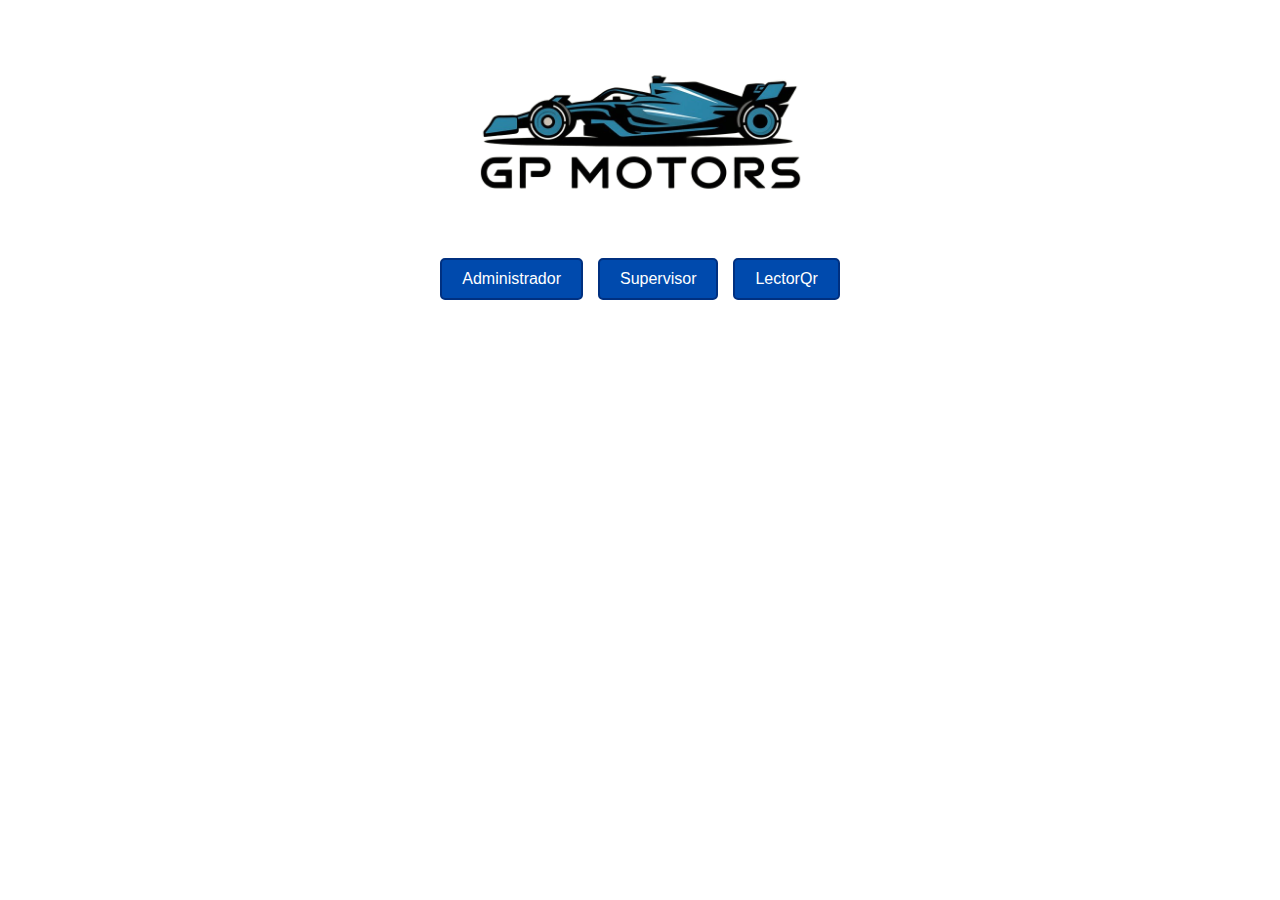
<file: Gestion-Consecionarios-FRONT-master/prueba.html>
<!DOCTYPE html>
<html lang="es">

<head>
  <meta charset="UTF-8" />
  <meta name="viewport" content="width=device-width, initial-scale=1.0" />
  <title>GP Motors - Prueba</title>
  <!-- Favicon -->

  <!-- Style-->
  <link rel="stylesheet" href="./styles/visitante/index.css" />
  <!-- Box Icons -->
  <link href="https://unpkg.com/boxicons@2.1.4/css/boxicons.min.css" rel="stylesheet" />
</head>

<body>
  <div class="seccion-logo">
    <img src="./assets/logos/logo-gp-motors.png" alt="">
  </div>
  <div class="botones">
    <a href="./views/adminInicio.html"><button class="boton-prueba">Administrador</button></a>
    <a href="./views/inicio-supervisor.html"><button class="boton-prueba">Supervisor</button></a>
    <a href="./views/QRAuto-tecnico.html"><button class="boton-prueba">LectorQr</button></a>
  </div>
</body>

</html>
</file>
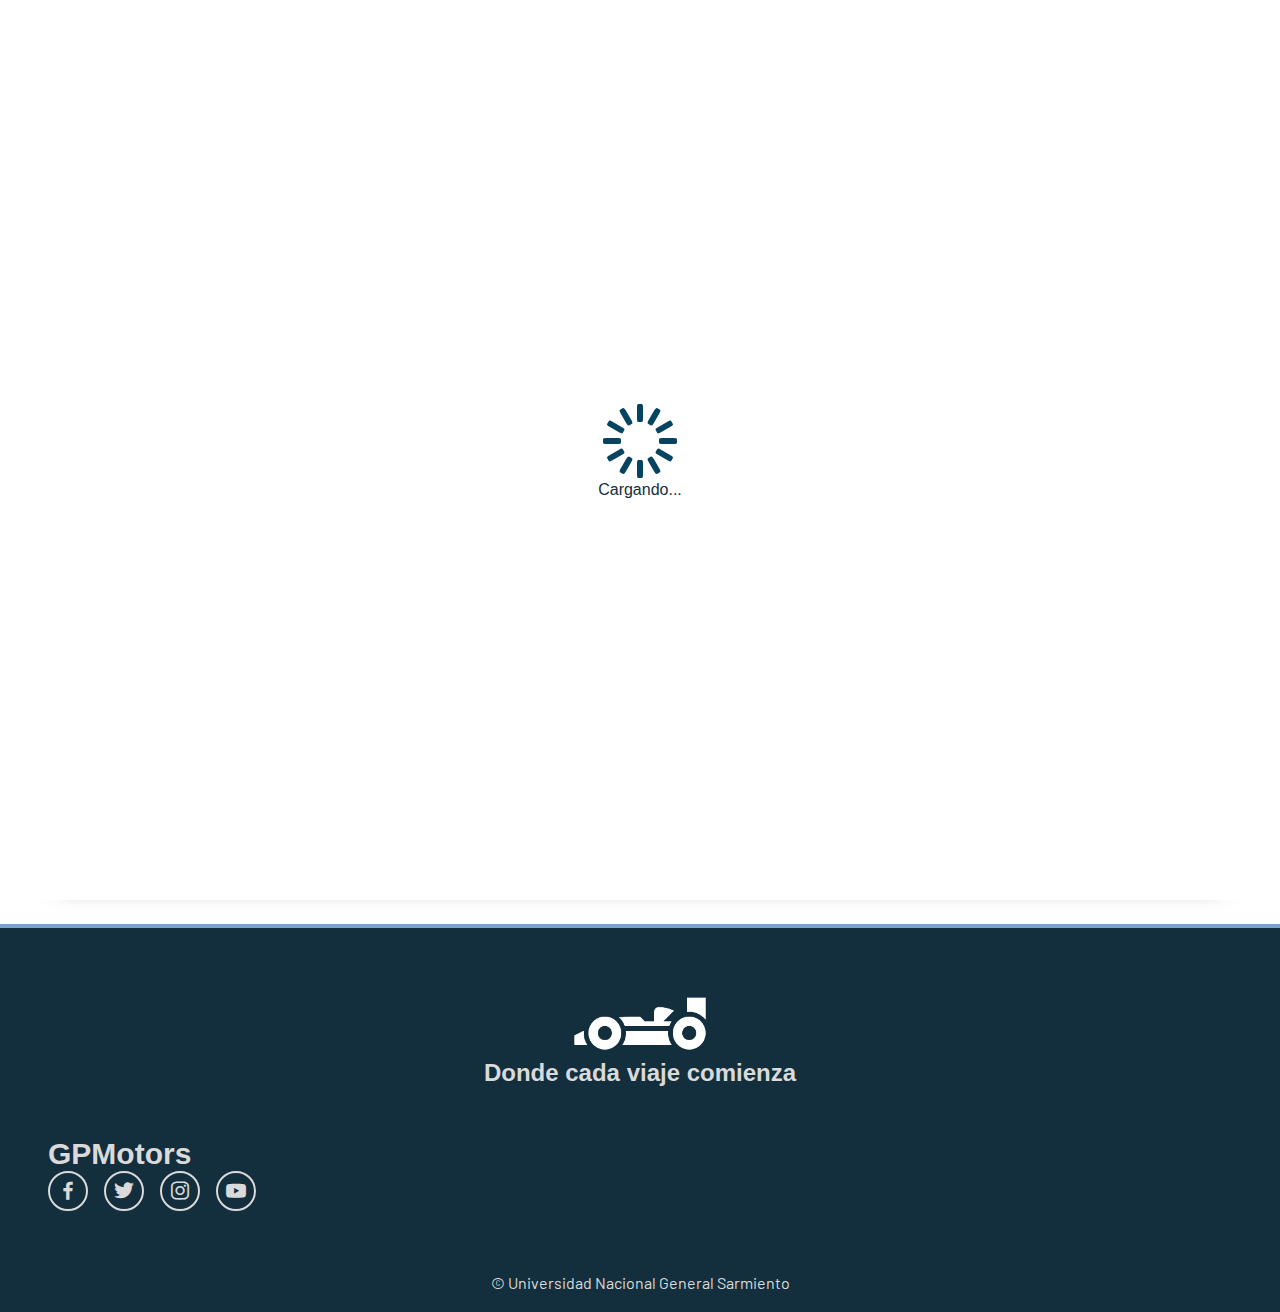
<file: Gestion-Consecionarios-FRONT-master/views/adminInicio.html>
<!DOCTYPE html>
<html lang="es">

<head>
  <meta charset="UTF-8" />
  <meta name="viewport" content="width=device-width, initial-scale=1.0" />
  <title>GP Motors - Inicio</title>
  <!-- Favicon -->
  <link rel="icon" href="" type="image/x-icon" />
  <!-- Style-->
  <link rel="stylesheet" href="../styles/general/navbar.css" />
  <link rel="stylesheet" href="../styles/administrador/adminInicio.css" />
  <link rel="stylesheet" href="../styles/administrador/popup-cargar-auto.css" />
  <link rel="stylesheet" href="../styles/administrador/carrusel-admin.css" />
  <link rel="stylesheet" href="../styles/general/footer.css" />
  <link rel="stylesheet" href="../styles/general/pre-load.css" />
  <!-- Box Icons -->
  <link href="https://unpkg.com/boxicons@2.1.4/css/boxicons.min.css" rel="stylesheet" />
</head>

<body class="hidden-carga" id="contenido">
  <!-- Pre-load -->
  <div class="centrado" id="preloader">
    <div class="lds-spinner">
      <div></div>
      <div></div>
      <div></div>
      <div></div>
      <div></div>
      <div></div>
      <div></div>
      <div></div>
      <div></div>
      <div></div>
      <div></div>
      <div></div>
    </div>
    <p class="text-carga">Cargando...</p>
  </div>

  <!-- Navbar-->
  <header>
    <div class="logo">
      <a href="./adminInicio.html">
        <img class="navbar-logo" src="../assets/logos/logo.png" alt="">
        GP <span class="nav-span">Motors</span></a>
    </div>
    <div class="hamburger">
      <div class="line"></div>
      <div class="line"></div>
      <div class="line"></div>
    </div>
    <nav class="nav-bar">
      <ul>
        <div class="user-info-menu">
          <div class="user-info">
            <img src="../assets/logos/logo-user.png" alt="" class="user-pic" />
            <h3 class="nombre-perfil-sesion">Usuario</h3>
          </div>
        </div>
        <li class="inicio-nav navbar-padding">
          <a href="./adminInicio.html">Inicio</a>
        </li>
        <li class="sesion-nav navbar-padding" id="logout">
          <a href="../index.html">Cerrar Sesión</a>
        </li>
        <li class="close-inicio padding-li"><a href="./adminInicio.html" class="active">Inicio</a></li>
        <img src="../assets/logos/logo-user.png" alt="" class="close-user user-pic" onclick="toggleMenu()"
          id="logo-user" />
      </ul>
      <div class="sub-menu-wrap" id="subMenu">
        <div class="sub-menu">
          <div class="user-info">
            <img src="../assets/logos/logo-user.png" alt="" class="user-pic" />
            <h3 class="nombre-perfil-sesion">Usuario </h3>
          </div>
          <hr />
          <a href="../index.html" class="sub-menu-link">
            <img src="../assets/logos/logo-log-out.png" alt="logo log-out" class="user-pic-pic" />
            <p>Cerrar Sesión</p>
            <span>></span>
          </a>
        </div>
      </div>
    </nav>
  </header>

  <!-- Seccion Titulo-->
  <section class="seccion-titulo">
    <div class="auto-text">
      <h1 class="texto-titulo">Bienvenido a Su <span>Cuenta</span></h1>
    </div>
  </section>

  <hr class="linea-hr">
  <!-- Seccion Menu Carrusel -->
  <section class="seccion-menu-carrusel">
    <div class="wrapper-carrusel wrapper-carrusel-none">
      <i id="left" class='icon-flecha bx bx-chevron-left'></i>
      <ul class="carrusel">
        <li class="card-carrusel">
          <div class="img"><i class='bx bx-car' draggable="false"></i></div>
          <h2>Cargar Auto</h2>
        </li>
        <li class="card-carrusel">
          <div class="img"><i class='bx bx-cog' draggable="false"></i></div>
          <h2>Stock Repuestos</h2>
        </li>
        <li class="card-carrusel">
          <div class="img"><i class='bx bxs-package' draggable="false"></i></div>
          <h2>Pedidos</h2>
        </li>
        <li class="card-carrusel">
          <div class="img"><i class='bx bxs-truck' draggable="false"></i></div>
          <h2>Proveedores</h2>
        </li>
        <li class="card-carrusel">
          <div class="img"><i class='bx bx-user' draggable="false"></i></div>
          <h2>Registro</h2>
        </li>
      </ul>
      <i id="right" class='icon-flecha bx bx-chevron-right'></i>
    </div>
  </section>
  <hr class="linea-hr">

  <!-- Seccion Autos -->
  <section class="section-autos">
    <div class="auto-text">
      <h3 class="home-titulo">Vehículos <span>Registrados</span></h3>
    </div>
    <div class="section-buscador">
      <input type="text" id="patenteInput" placeholder="Buscar por patente..." />
      <button class="button-search" id="searchButton"><i class="bx bx-search"></i></button>
    </div>
    <!-- Cards -->
    <div class="section-card">
      <div class="wrapper">
        <div class="notifications" id="notifications">
          <!-- Agregar Auto -->
          <button class="button-add-car" id="show-car">
            <div class="centrar-div">
              <div class="agregar-auto">
                <img src="../assets/logos/mas.png" alt="" class="user-pic-pic" />
                <p>Agregar auto</p>
              </div>
            </div>
          </button>
          <!-- PopUp -->
          <div class="popup-container">
            <div class="popup">
              <div class="close-btn">&times;</div>
              <div class="form">
                <h2>Cargar Vehículo</h2>
                <div class="form-element">
                  <label for="patente">Patente</label>
                  <input type="patente" id="patente" placeholder="Escribir patente" required />
                  <div class="invalid-feedback" id="patente-feedback">
                    Formato permitido: AAA111 o AA111AA
                  </div>
                </div>
                <div class="form-element">
                  <label for="modelo">Modelo</label>
                  <input type="modelo" id="modelo" placeholder="Escribir modelo" required />
                  <div class="invalid-feedback" id="modelo-feedback">
                    El modelo solo puede contener letras.
                  </div>
                </div>
                <div class="form-element">
                  <label for="marca">Marca</label>
                  <input type="marca" id="marca" placeholder="Escribir marca" required />
                  <div class="invalid-feedback" id="marca-feedback">
                    La marca solo puede contener letras.
                  </div>
                </div>
                <div class="form-element">
                  <label for="anio-fab">Año de Fabricación</label>
                  <input type="anio-fab" id="anio-fab" placeholder="Escribir año de fabricación" required />
                  <div class="invalid-feedback" id="anio-fab-feedback">
                    El formato debe ser YYYY-MM-DD.
                  </div>
                </div>
                <div class="form-element">
                  <label for="km">Cantidad de Kilómetros</label>
                  <input type="km" id="km" placeholder="Escribir cantidad de km" required />
                  <div class="invalid-feedback" id="km-feedback">
                    El kilometraje debe estar entre 0 y 450000.
                  </div>
                </div>
                <!--<div class="form-element">
                  <label for="imagen">Imagen del Vehículo</label>
                  <input type="file" id="imagen" accept="image/*" />
                </div>-->
                <div class="form-element form-div">
                  <button id="guardar-btn" class="btn-form">Guardar</button>
                  <button id="guardar-btn2" class="btn-form">Guardar</button>
                  <!--<button class="btn-form">Cancelar</button>-->
                  <button id="cancelar-btn" class="btn-form">Cancelar</button>
                </div>
              </div>
            </div>
          </div>
          <!-- Auto 1-->

          <!-- Auto 2 -->
          <!-- <div class="single-box">
            <div class="box-avatar-text">
              <div class="avatar">
                <img src="../assets/imagenes/corolla.png" alt="perfil-imagen" />
              </div>
              <div class="box-text">
                <div class="text-patente">
                  <p class="patente-p">AA 456 BB</p>
                </div>
                <div class="text-flex">
                  <p>Marca:</p>
                  <p>Toyota</p>
                </div>
                <div class="text-flex">
                  <p>Modelo:</p>
                  <p>Corola</p>
                </div>
                <div class="text-flex">
                  <p>Año de Fabricación:</p>
                  <p>2018</p>
                </div>
              </div>
            </div>
            <div class="box-img">
              <a class="editar-margin" href=""><img src="../assets/logos/edit-solid-24.png" alt=""
                  class="user-pic-pic" /></a>
              <img src="../assets/logos/eliminar.png" alt="" class="user-pic-pic" />
            </div>
          </div> -->
        </div>
      </div>
    </div>
  </section>

  <!-- Footer -->
  <section class="footer">
    <div class="footer-logo">
      <img class="footer-img" src="../assets/logos/logo.png" alt="">
      <h2>Donde cada viaje comienza</h2>
    </div>
    <div class="footer-container container">
      <div class="footer-box">
        <a href="#" class="logo">GP<span>Motors</span></a>
        <div class="social">
          <a href="" class="footer-i"><i class="bx bxl-facebook"></i></a>
          <a href="" class="footer-i"><i class="bx bxl-twitter"></i></a>
          <a href="" class="footer-i"><i class="bx bxl-instagram"></i></a>
          <a href="" class="footer-i"><i class="bx bxl-youtube"></i></a>
        </div>
      </div>
    </div>
  </section>
  <!-- Copyright -->
  <div class="copytight">
    <p>&#169; Universidad Nacional General Sarmiento</p>
  </div>

  <!-- Scripts -->
  <script src="https://code.jquery.com/jquery-3.7.1.js"></script>
  <script src="../scripts/general/navbar.js"></script>
  <script src="../scripts/administrador/adminInicio.js"></script>
  <script src="../scripts/administrador/carrusel-admin.js"></script>
  <script src="../scripts/administrador/popup-admin.js"></script>
  <script src="../scripts/expresion-regular-popup.js"></script>
  <script src="../scripts/buscardor.js"></script>
  <script src="../scripts/general/pre-load.js"></script>
</body>

</html>
</file>
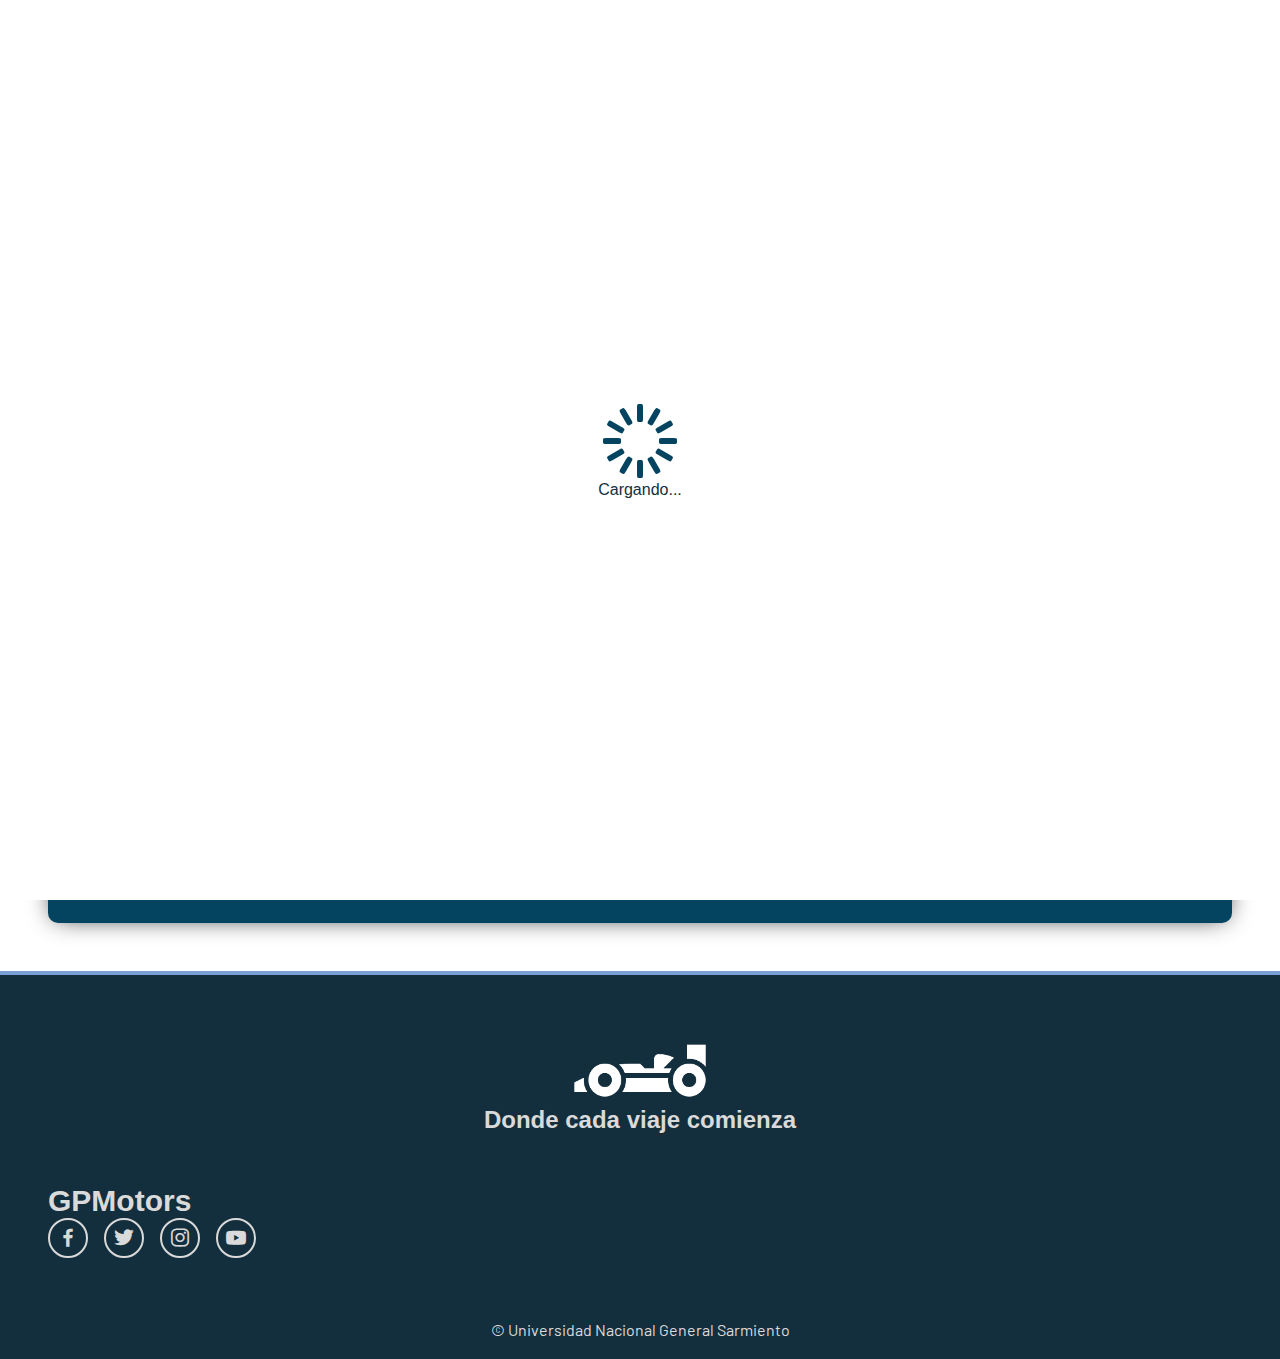
<file: Gestion-Consecionarios-FRONT-master/views/auto-supervisor.html>
<!DOCTYPE html>
<html lang="es">

<head>
  <meta charset="UTF-8" />
  <meta name="viewport" content="width=device-width, initial-scale=1.0" />
  <title>Control Car - Vehiculo</title>
  <!-- Favicon -->
  <link rel="icon" href="../assets/logos/car.png" type="image/x-icon" />
  <!-- Style-->
  <link rel="stylesheet" href="../styles/supervisor/auto-supervisor.css" />
  <link rel="stylesheet" href="../styles/supervisor/popup-carga-control.css" />
  <link rel="stylesheet" href="../styles/general/navbar.css" />
  <link rel="stylesheet" href="../styles/general/footer.css" />
  <link rel="stylesheet" href="../styles/general/pre-load.css" />
  <!-- Box Icons -->
  <link href="https://unpkg.com/boxicons@2.1.4/css/boxicons.min.css" rel="stylesheet" />
  <title>autos</title>
</head>

<body class="hidden-carga" id="contenido">
  <!-- Pre-load -->
  <div class="centrado" id="preloader">
    <div class="lds-spinner">
      <div></div>
      <div></div>
      <div></div>
      <div></div>
      <div></div>
      <div></div>
      <div></div>
      <div></div>
      <div></div>
      <div></div>
      <div></div>
      <div></div>
    </div>
    <p class="text-carga">Cargando...</p>
  </div>

  <!-- Navbar-->
  <header>
    <div class="logo">
      <a href="./inicio-supervisor.html">
        <img class="navbar-logo" src="../assets/logos/logo.png" alt="">
        GP <span class="nav-span">Motors</span></a>
    </div>
    <div class="hamburger">
      <div class="line"></div>
      <div class="line"></div>
      <div class="line"></div>
    </div>
    <nav class="nav-bar">
      <ul>
        <div class="user-info-menu">
          <div class="user-info">
            <img src="../assets/logos/logo-user.png" alt="" class="user-pic" />
            <h3 class="nombre-perfil-sesion">Usuario</h3>
          </div>
        </div>
        <li class="inicio-nav navbar-padding">
          <a href="./inicio-supervisor.html">Inicio</a>
        </li>
        <li class="sesion-nav navbar-padding" id="logout">
          <a href="../index.html">Cerrar Sesión</a>
        </li>
        <li class="close-inicio padding-li"><a href="./inicio-supervisor.html" class="active">Inicio</a></li>
        <img src="../assets/logos/logo-user.png" alt="" class="close-user user-pic" onclick="toggleMenu()"
          id="logo-user" />
      </ul>
      <div class="sub-menu-wrap" id="subMenu">
        <div class="sub-menu">
          <div class="user-info">
            <img src="../assets/logos/logo-user.png" alt="" class="user-pic" />
            <h3 class="nombre-perfil-sesion">Usuario </h3>
          </div>
          <hr />
          <a href="../index.html" class="sub-menu-link">
            <img src="../assets/logos/logo-log-out.png" alt="logo log-out" class="user-pic-pic" />
            <p>Cerrar Sesión</p>
            <span>></span>
          </a>
        </div>
      </div>
    </nav>
  </header>

  <!-- Seccion Auto -->
  <section class="auto-info-card" id="home">
    <div class="box-img-auto">
      <img src="../assets/imagenes/corolla.png" />
    </div>
    <div class="auto-info-section">
      <h1 class="auto-info-text titulo">PATENTE</h1>
      <div class="auto-info-text-section">
        <h2 class="auto-info-text-subtitulo">Marca:</h2>
        <p class="auto-info-text" id="marca">Toyota</p>

      </div>
      <div class="auto-info-text-section">
        <h2 class="auto-info-text-subtitulo">Modelo:</h2>
        <p class="auto-info-text" id="modelo">Corolla</p>

      </div>
      <div class="auto-info-text-section">
        <h2 class="auto-info-text-subtitulo">Año:</h2>
        <p class="auto-info-text" id="anio">2024</p>

      </div>

      <div class="auto-info-text-section">
        <h2 class="auto-info-text-subtitulo">Kilometraje:</h2>
        <p class="auto-info-text" id="kilometraje">22Km</p>


      </div>
      <button id="save-btn" style="display: none">Guardar</button>
    </div>
  </section>


  <!-- Seccion Alertas -->
  <section class="section-alertas-titulo">
    <div class="alertas-titulo">
      <h3>Tus <span>Controles</span></h3>
    </div>
    <!-- Cards -->
    <div class="alertas-section">
      <div class="alertas-section-cards">
        <div class="alertas" id="alertas">
          <!-- Agregar Alerta -->
          <button class="button-agregar-alerta" id="show-car">
            <div class="centrar-div">
              <div class="agregar-alerta">
                <img src="../assets/logos/mas.png" alt="" class="user-pic-add" />
                <p>Agregar Alerta</p>
              </div>
            </div>
          </button>
          <!-- PopUp -->
          <div class="popup-container">
            <div class="popup">
              <div class="close-btn">&times;</div>
              <div class="form">
                <h2>Cargar Alerta</h2>
                <div class="form-element form_personal">
                  <label for="campo_rubro">Tipo de Alerta</label>
                  <select id="campo_rubro" name="DesplegableRubro">
                    <option value="" disabled selected>Seleccione</option>
                    <option value="aceite">Cambio de aceite</option>
                    <option value="neumatico">Revisión de neumático</option>
                    <option value="vtv">
                      Verificación Técnica Vehicular
                    </option>
                    <option value="servicio">Servicio Completo</option>
                    <option value="escape">Revisión caño de escape</option>
                    <option value="bateria">Revisión de batería</option>
                    <option value="enfriamiento">
                      Sistema de Enfriamiento
                    </option>
                    <option value="viaje">Viaje Programado</option>
                  </select>
                </div>
                <div id="viaje-programado-inputs" style="display: none;">
                  <div class="form-element">
                    <label for="nombreViaje">Nombre del Viaje</label>
                    <input type="text" id="nombreViaje" name="nombreViaje" required />
                    <div id="nombreViajeFeedback" class="invalid-feedback">El nombre solo puede contener letras.</div>
                  </div>
                  <div class="form-element">
                    <label for="kilometrosViaje">Kilómetros del Viaje</label>
                    <input type="number" id="kilometrosViaje" name="kilometrosViaje" min="200" max="1000" required />
                    <div id="kilometroViajeFeedback" class="invalid-feedback">Los kilometros van desde 200 a 1000km.
                    </div>
                  </div>
                </div>



                <div class="form-element form-div">
                  <button id="guardar-btn" class="btn-form">Guardar</button>
                  <button class="btn-form">Cancelar</button>
                </div>
              </div>
            </div>
          </div>
          <!-- Alerta 1-->
          <!-- <div class="alerta">
            <div class="box-avatar-text">
              <div class="avatar">
                <img src="../assets/logos/cambio_aceite.png" alt="perfil-imagen" />
              </div>
              <div class="box-text">
                <div class="text-patente">
                  <p>Aceite</p>
                </div>
                <div class="text-flex">
                  <p>Fecha de alerta:</p>
                  <p>26/6/2011</p>
                </div>
              </div>
            </div>
            <div class="box-img">
              <img src="../assets/logos/eliminar.png" alt="" class="user-pic-pic" />
            </div>
          </div> -->
          <!-- Alerta 2 -->
          <!-- <div class="alerta">
            <div class="box-avatar-text">
              <div class="avatar">
                <img src="../assets/logos/revision_neumaticos.png" alt="perfil-imagen" />
              </div>
              <div class="box-text">
                <div class="text-patente">
                  <p>Neumaticos</p>
                </div>
                <div class="text-flex">
                  <p>Fecha de alerta:</p>
                  <p>26/6/2011</p>
                </div>
              </div>
            </div>
            <div class="box-img">
              <img src="../assets/logos/eliminar.png" alt="" class="user-pic-pic" />
            </div>
          </div> -->
          <!-- Alerta 3-->
          <!-- <div class="alerta">
            <div class="box-avatar-text">
              <div class="avatar">
                <img src="../assets/logos/vtv.png" alt="perfil-imagen" />
              </div>
              <div class="box-text">
                <div class="text-patente">
                  <p>VTV</p>
                </div>
                <div class="text-flex">
                  <p>Fecha de alerta:</p>
                  <p>26/6/2011</p>
                </div>
              </div>
            </div>
            <div class="box-img">
              <img src="../assets/logos/eliminar.png" alt="" class="user-pic-pic" />
            </div>
          </div> -->
          <!-- Alerta 4-->
          <!-- <div class="alerta">
            <div class="box-avatar-text">
              <div class="avatar">
                <img src="../assets/logos/servicio_completo.png" alt="perfil-imagen" />
              </div>
              <div class="box-text">
                <div class="text-patente">
                  <p>Servicio Completo</p>
                </div>
                <div class="text-flex">
                  <p>Fecha de alerta:</p>
                  <p>26/6/2011</p>
                </div>
              </div>
            </div>
            <div class="box-img">
              <img src="../assets/logos/eliminar.png" alt="" class="user-pic-pic" />
            </div>
          </div> -->
          <!-- Alerta 5-->
          <!-- <div class="alerta">
            <div class="box-avatar-text">
              <div class="avatar">
                <img src="../assets/logos/revision_bateria.png" alt="perfil-imagen" />
              </div>
              <div class="box-text">
                <div class="text-patente">
                  <p>Bateria</p>
                </div>
                <div class="text-flex">
                  <p>Fecha de alerta:</p>
                  <p>26/6/2011</p>
                </div>
              </div>
            </div>
            <div class="box-img">
              <img src="../assets/logos/eliminar.png" alt="" class="user-pic-pic" />
            </div>
          </div> -->
          <!-- Alerta 6-->
          <!-- <div class="alerta">
            <div class="box-avatar-text">
              <div class="avatar">
                <img src="../assets/logos/revision_escape.png" alt="perfil-imagen" />
              </div>
              <div class="box-text">
                <div class="text-patente">
                  <p>Caño de Escape</p>
                </div>
                <div class="text-flex">
                  <p>Fecha de alerta:</p>
                  <p>26/6/2011</p>
                </div>
              </div>
            </div>
            <div class="box-img">
              <img src="../assets/logos/eliminar.png" alt="" class="user-pic-pic" />
            </div>
          </div> -->
          <!-- Alerta 7-->
          <!-- <div class="alerta">
            <div class="box-avatar-text">
              <div class="avatar">
                <img src="../assets/logos/revision_refrig.png" alt="perfil-imagen" />
              </div>
              <div class="box-text">
                <div class="text-patente">
                  <p>Sistema de Enfriamiento</p>
                </div>
                <div class="text-flex">
                  <p>Fecha de alerta:</p>
                  <p>Fecha de alerta:</p>
                </div>
              </div>
            </div>
            <div class="box-img">
              <img src="../assets/logos/eliminar.png" alt="" class="user-pic-pic" />
            </div>
          </div> -->
          <!-- Alerta 8-->
          <!-- <div class="alerta">
            <div class="box-avatar-text">
              <div class="avatar">
                <img src="../assets/logos/viaje.png" alt="perfil-imagen" />
              </div>
              <div class="box-text">
                <div class="text-patente">
                  <p>Viaje Programado</p>
                </div>
                <div class="text-flex">
                  <p>Fecha de alerta:</p>
                  <p>26/6/2011</p>
                </div>
              </div>
            </div>
            <div class="box-img">
              <img src="../assets/logos/eliminar.png" alt="" class="user-pic-pic" />
            </div>
          </div> -->
          <!-- Alerta 9-->
          <!-- <div class="alerta">
            <div class="box-avatar-text">
              <div class="avatar">
                <img src="../assets/logos/revision_fluidos.png" alt="perfil-imagen" />
              </div>
              <div class="box-text">
                <div class="text-patente">
                  <p>Nivel de Fluidos</p>
                </div>
                <div class="text-flex">
                  <p>Fecha de alerta:</p>
                  <p>26/6/2011</p>
                </div>
              </div>
            </div>
            <div class="box-img">
              <img src="../assets/logos/eliminar.png" alt="" class="user-pic-pic" />
            </div>
          </div> -->
        </div>
      </div>
    </div>
  </section>

  <!-- Footer -->
  <section class="footer">
    <div class="footer-logo">
      <img class="footer-img" src="../assets/logos/logo.png" alt="">
      <h2>Donde cada viaje comienza</h2>
    </div>
    <div class="footer-container container">
      <div class="footer-box">
        <a href="#" class="logo">GP<span>Motors</span></a>
        <div class="social">
          <a href="" class="footer-i"><i class="bx bxl-facebook"></i></a>
          <a href="" class="footer-i"><i class="bx bxl-twitter"></i></a>
          <a href="" class="footer-i"><i class="bx bxl-instagram"></i></a>
          <a href="" class="footer-i"><i class="bx bxl-youtube"></i></a>
        </div>
      </div>
    </div>
  </section>
  <!-- Copyright -->
  <div class="copytight">
    <p>&#169; Universidad Nacional General Sarmiento</p>
  </div>

  <!-- Scripts -->
  <script src="https://code.jquery.com/jquery-3.7.1.js"></script>
  <script src="../scripts/general/navbar.js"></script>
  <script src="../scripts/supervisor/popup-carga-control.js"></script>
  <script src="../scripts/supervisor/auto-supervisor.js"></script>
  <script src="../scripts/general/pre-load.js"></script>

</body>

</html>
</file>
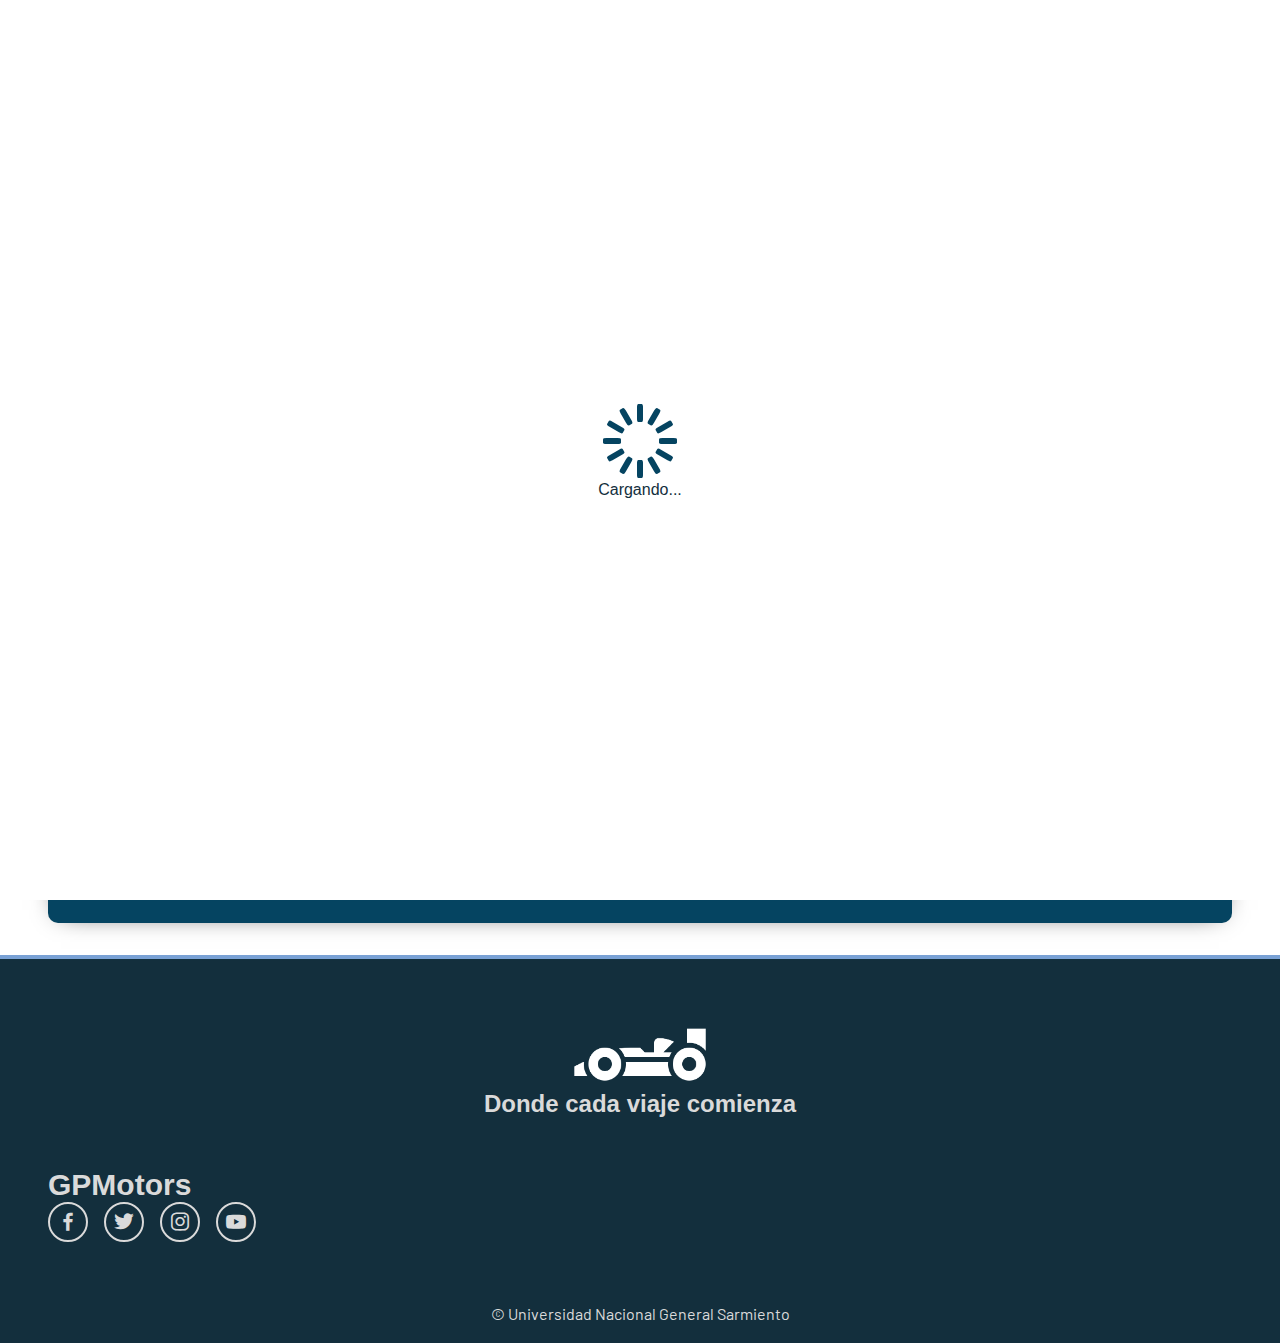
<file: Gestion-Consecionarios-FRONT-master/views/auto-tecnico.html>
<!DOCTYPE html>
<html lang="es">

<head>
  <meta charset="UTF-8" />
  <meta name="viewport" content="width=device-width, initial-scale=1.0" />
  <title>Control Car - Vehiculo</title>
  <!-- Favicon -->
  <link rel="icon" href="../assets/logos/car.png" type="image/x-icon" />
  <!-- Style-->
  <link rel="stylesheet" href="../styles/supervisor/auto-supervisor.css" />
  <link rel="stylesheet" href="../styles/supervisor/popup-carga-control.css" />
  <link rel="stylesheet" href="../styles/general/navbar.css" />
  <link rel="stylesheet" href="../styles/general/footer.css" />
  <link rel="stylesheet" href="../styles/general/pre-load.css" />
  <link rel="stylesheet" href="../styles/tecnico/auto-tecnico.css" />
  <!-- Box Icons -->
  <link href="https://unpkg.com/boxicons@2.1.4/css/boxicons.min.css" rel="stylesheet" />
  <title>autos</title>
</head>

<body class="hidden-carga" id="contenido">
  <!-- Pre-load -->
  <div class="centrado" id="preloader">
    <div class="lds-spinner">
      <div></div>
      <div></div>
      <div></div>
      <div></div>
      <div></div>
      <div></div>
      <div></div>
      <div></div>
      <div></div>
      <div></div>
      <div></div>
      <div></div>
    </div>
    <p class="text-carga">Cargando...</p>
  </div>

  <!-- Navbar-->
  <header>
    <div class="logo">
      <a href="./inicio-supervisor.html">
        <img class="navbar-logo" src="../assets/logos/logo.png" alt="">
        GP <span class="nav-span">Motors</span></a>
    </div>
    <div class="hamburger">
      <div class="line"></div>
      <div class="line"></div>
      <div class="line"></div>
    </div>
    <nav class="nav-bar">
      <ul>
        <div class="user-info-menu">
          <div class="user-info">
            <img src="../assets/logos/logo-user.png" alt="" class="user-pic" />
            <h3 class="nombre-perfil-sesion">Usuario</h3>
          </div>
        </div>
        <li class="inicio-nav navbar-padding">
          <a href="./inicio-supervisor.html">Inicio</a>
        </li>
        <li class="sesion-nav navbar-padding" id="logout">
          <a href="../index.html">Cerrar Sesión</a>
        </li>
        <li class="close-inicio padding-li"><a href="./inicio-supervisor.html" class="active">Inicio</a></li>
        <img src="../assets/logos/logo-user.png" alt="" class="close-user user-pic" onclick="toggleMenu()"
          id="logo-user" />
      </ul>
      <div class="sub-menu-wrap" id="subMenu">
        <div class="sub-menu">
          <div class="user-info">
            <img src="../assets/logos/logo-user.png" alt="" class="user-pic" />
            <h3 class="nombre-perfil-sesion">Usuario </h3>
          </div>
          <hr />
          <a href="../index.html" class="sub-menu-link">
            <img src="../assets/logos/logo-log-out.png" alt="logo log-out" class="user-pic-pic" />
            <p>Cerrar Sesión</p>
            <span>></span>
          </a>
        </div>
      </div>
    </nav>
  </header>

  <!-- Seccion Auto -->
  <section class="auto-info-card" id="home">
    <div class="box-img-auto">
      <img src="../assets/imagenes/corolla.png" />
    </div>
    <div class="auto-info-section">
      <h1 class="auto-info-text titulo">PATENTE</h1>
      <div class="auto-info-text-section">
        <h2 class="auto-info-text-subtitulo">Marca:</h2>
        <p class="auto-info-text" id="marca">Toyota</p>

      </div>
      <div class="auto-info-text-section">
        <h2 class="auto-info-text-subtitulo">Modelo:</h2>
        <p class="auto-info-text" id="modelo">Corolla</p>

      </div>
      <div class="auto-info-text-section">
        <h2 class="auto-info-text-subtitulo">Año:</h2>
        <p class="auto-info-text" id="anio">2024</p>

      </div>

      <div class="auto-info-text-section">
        <h2 class="auto-info-text-subtitulo">Kilometraje:</h2>
        <p class="auto-info-text" id="kilometraje">22Km</p>


      </div>
      <button id="save-btn" style="display: none">Guardar</button>
    </div>
  </section>


  <!-- Seccion Controles -->
  <section class="section-autos">
    <div class="auto-text">
      <h3 class="home-titulo">Controles <span>Pendientes</span></h3>
    </div>
    <!-- <div class="section-buscador">
      <input type="text" id="patenteInput" placeholder="Buscar por patente..." />
      <button class="button-search" id="searchButton"><i class="bx bx-search"></i></button>
    </div> -->
    <!-- Cards -->
    <div class="section-card">
      <div class="wrapper">
        <div class="notifications" id="notifications">
          <!-- Agregar Auto -->


          <!-- Auto 1-->

          <!-- Auto 2 -->
          <div class="single-box">
            <div class="box-avatar-text">
              <div class="avatar">
                <img src="../assets/logos/cambio_aceite.png" alt="perfil-imagen" />
              </div>
              <div class="box-text">
                <div class="text-control">
                  <p class="patente-p">Cambio de aceite</p>
                </div>
              </div>
            </div>
            <div class="box-img">
              <a href="./auto-supervisor.html"><i class='icon-edit bx bx-wrench'></i></a>
            </div>
          </div>
        </div>
      </div>
    </div>
  </section>

  <!-- Footer -->
  <section class="footer">
    <div class="footer-logo">
      <img class="footer-img" src="../assets/logos/logo.png" alt="">
      <h2>Donde cada viaje comienza</h2>
    </div>
    <div class="footer-container container">
      <div class="footer-box">
        <a href="#" class="logo">GP<span>Motors</span></a>
        <div class="social">
          <a href="" class="footer-i"><i class="bx bxl-facebook"></i></a>
          <a href="" class="footer-i"><i class="bx bxl-twitter"></i></a>
          <a href="" class="footer-i"><i class="bx bxl-instagram"></i></a>
          <a href="" class="footer-i"><i class="bx bxl-youtube"></i></a>
        </div>
      </div>
      <!-- <div class="izquierda">
        <div class="footer-box box-column derecha">
          <h3>Página</h3>
          <a href="./index.html">Inicio</a>
          <a href="#about">Sobre Nosotros</a>
        </div>
        <div class="footer-box box-column">
          <h3>Contacto</h3>
          <a href="">Teléfono</a>
          <a href="">Mail</a>
          <a href="">Sucursales</a>
        </div>
      </div> -->
    </div>
  </section>
  <!-- Copyright -->
  <div class="copytight">
    <p>&#169; Universidad Nacional General Sarmiento</p>
  </div>

  <!-- Scripts -->
  <script src="https://code.jquery.com/jquery-3.7.1.js"></script>
  <script src="../scripts/general/navbar.js"></script>
  <script src="../scripts/supervisor/popup-carga-control.js"></script>
  <script src="../scripts/supervisor/auto-supervisor.js"></script>
  <script src="../scripts/general/pre-load.js"></script>

</body>

</html>
</file>
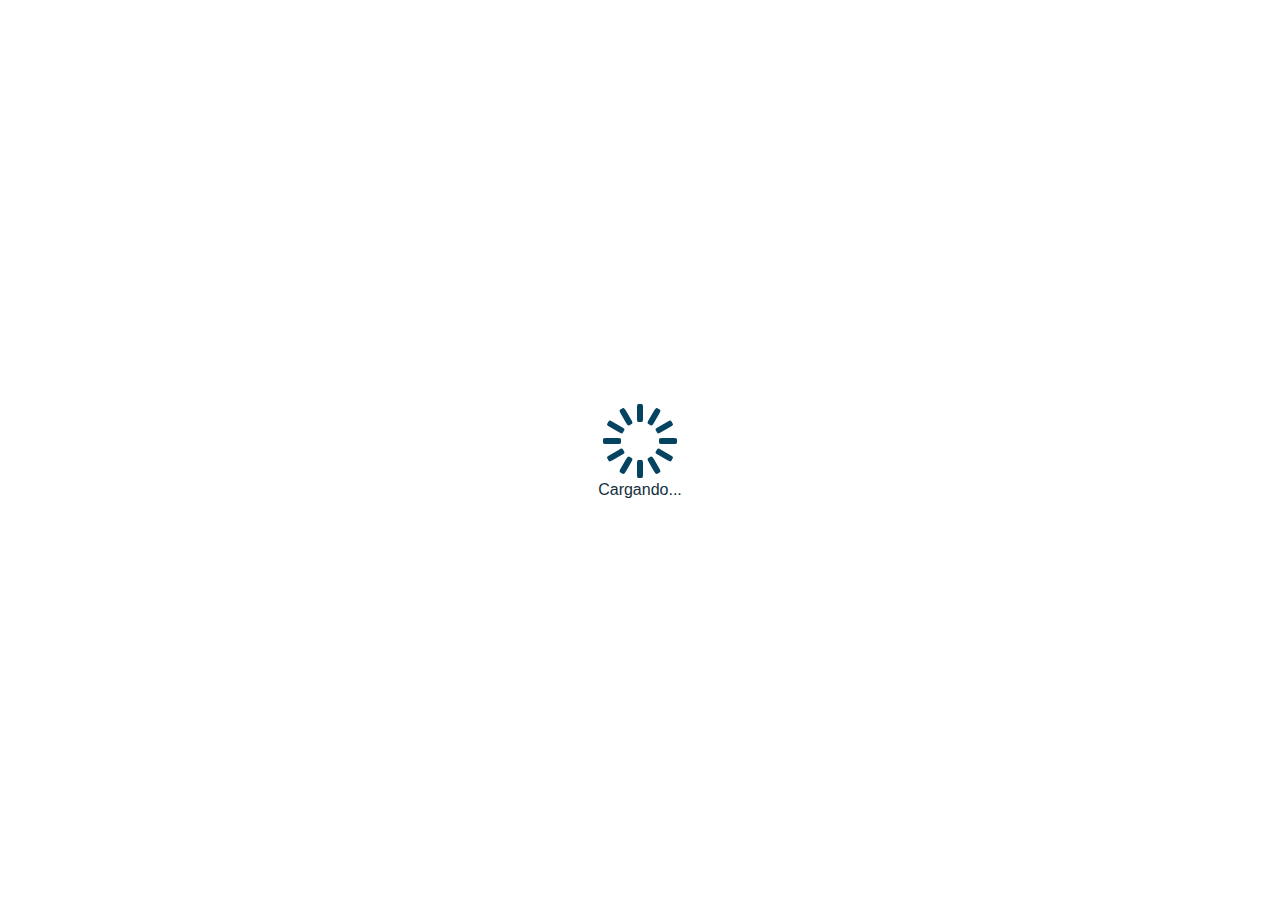
<file: Gestion-Consecionarios-FRONT-master/views/formulario-control.html>
<!DOCTYPE html>
<html lang="es">

<head>
  <meta charset="UTF-8" />
  <meta name="viewport" content="width=device-width, initial-scale=1.0" />
  <title>Control Car - Vehiculo</title>
  <!-- Favicon -->
  <link rel="icon" href="../assets/logos/car.png" type="image/x-icon" />
  <!-- Style-->
  <link rel="stylesheet" href="../styles/general/pre-load.css" />
  <link rel="stylesheet" href="../styles/tecnico/formulario-control.css" />
  <!-- Box Icons -->
  <link href="https://unpkg.com/boxicons@2.1.4/css/boxicons.min.css" rel="stylesheet" />
  <title>autos</title>
</head>

<body class="hidden-carga" id="contenido">
  <!-- Pre-load -->
  <div class="centrado" id="preloader">
    <div class="lds-spinner">
      <div></div>
      <div></div>
      <div></div>
      <div></div>
      <div></div>
      <div></div>
      <div></div>
      <div></div>
      <div></div>
      <div></div>
      <div></div>
      <div></div>
    </div>
    <p class="text-carga">Cargando...</p>
  </div>

  <!-- Seccion Formulario Control -->
  <section class="seccion-control">
    <div class="formulario-control">
      <h3 class="texto-control">Formulario de <span class="span-control"> Control</span></h3>
      <div class="qr-container">
        <i class='bx bx-qr-scan'></i>
      </div>
      <div class="boton-qr">
        <button class="boton-escanear">Escanear Producto</button>
      </div>
      <div class="lista-repuestos">
        <div class="repuesto-control">
          <label for="nombre-repuesto">Tornillo</label>
          <div>
            <button class="boton-cant-repuesto"><i class='bx bx-minus'></i></button>
            <label class="cant-repuesto" for="cantidad">1</label>
            <button class="boton-cant-repuesto"><i class='bx bx-plus'></i></button>
          </div>
        </div>
      </div>
      <div class="observaciones">
        <label for="observaciones">Observaciones</label>
        <textarea id="observaciones" rows="4" cols="30" placeholder="Escribe tus observaciones aquí..."></textarea>
      </div>
      <div class="boton-element">
        <button class="boton-form">Guardar</button>
        <button class="boton-form">Cancelar</button>
      </div>
    </div>
  </section>

  <!-- Scripts -->
  <script src="https://code.jquery.com/jquery-3.7.1.js"></script>
  <script src="../scripts/general/pre-load.js"></script>

</body>

</html>
</file>
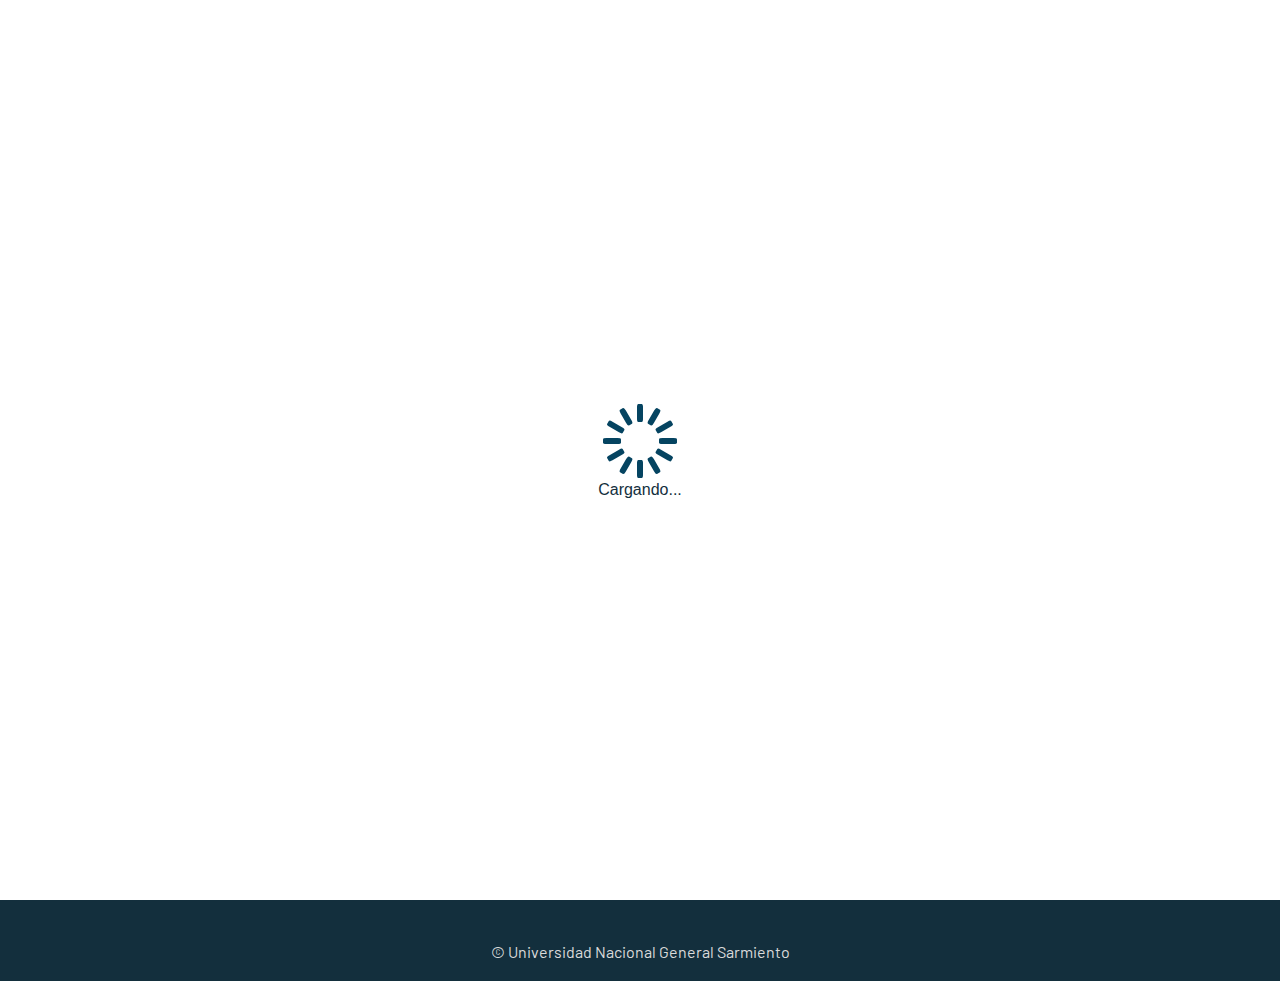
<file: Gestion-Consecionarios-FRONT-master/views/inicio-supervisor.html>
<!DOCTYPE html>
<html lang="es">

<head>
  <meta charset="UTF-8" />
  <meta name="viewport" content="width=device-width, initial-scale=1.0" />
  <title>Control Car - Inicio</title>
  <!-- Favicon -->
  <link rel="icon" href="" type="image/x-icon" />
  <!-- Style-->
  <link rel="stylesheet" href="../styles/general/navbar.css" />
  <link rel="stylesheet" href="../styles/general/footer.css" />
  <link rel="stylesheet" href="../styles/supervisor/incio-supervisor.css" />
  <link rel="stylesheet" href="../styles/general/pre-load.css" />
  <!-- Box Icons -->
  <link href="https://unpkg.com/boxicons@2.1.4/css/boxicons.min.css" rel="stylesheet" />
</head>

<body class="hidden-carga" id="contenido">
  <!-- Pre-load -->
  <div class="centrado" id="preloader">
    <div class="lds-spinner">
      <div></div>
      <div></div>
      <div></div>
      <div></div>
      <div></div>
      <div></div>
      <div></div>
      <div></div>
      <div></div>
      <div></div>
      <div></div>
      <div></div>
    </div>
    <p class="text-carga">Cargando...</p>
  </div>

  <!-- Navbar-->
  <header>
    <div class="logo">
      <a href="./inicio-supervisor.html">
        <img class="navbar-logo" src="../assets/logos/logo.png" alt="">
        GP <span class="nav-span">Motors</span></a>
    </div>
    <div class="hamburger">
      <div class="line"></div>
      <div class="line"></div>
      <div class="line"></div>
    </div>
    <nav class="nav-bar">
      <ul>
        <div class="user-info-menu">
          <div class="user-info">
            <img src="../assets/logos/logo-user.png" alt="" class="user-pic" />
            <h3 class="nombre-perfil-sesion">Usuario</h3>
          </div>
        </div>
        <li class="inicio-nav navbar-padding">
          <a href="./inicio-supervisor.html">Inicio</a>
        </li>
        <li class="sesion-nav navbar-padding" id="logout">
          <a href="../index.html">Cerrar Sesión</a>
        </li>
        <li class="close-inicio padding-li"><a href="./inicio-supervisor.html" class="active">Inicio</a></li>
        <img src="../assets/logos/logo-user.png" alt="" class="close-user user-pic" onclick="toggleMenu()"
          id="logo-user" />
      </ul>
      <div class="sub-menu-wrap" id="subMenu">
        <div class="sub-menu">
          <div class="user-info">
            <img src="../assets/logos/logo-user.png" alt="" class="user-pic" />
            <h3 class="nombre-perfil-sesion">Usuario </h3>
          </div>
          <hr />
          <a href="../index.html" class="sub-menu-link">
            <img src="../assets/logos/logo-log-out.png" alt="logo log-out" class="user-pic-pic" />
            <p>Cerrar Sesión</p>
            <span>></span>
          </a>
        </div>
      </div>
    </nav>
  </header>

  <!-- Seccion Titulo-->
  <section class="seccion-titulo">
    <div class="auto-text">
      <h1 class="texto-titulo">Bienvenido a Su <span>Cuenta</span></h1>
    </div>
  </section>

  <hr class="linea-hr">
  <!-- Seccion Autos -->
  <section class="section-autos">
    <div class="auto-text">
      <h3 class="home-titulo">Vehículos <span>Registrados</span></h3>
    </div>
    <div class="section-buscador">
      <input type="text" id="patenteInput" placeholder="Buscar por patente..." />
      <button class="button-search" id="searchButton"><i class="bx bx-search"></i></button>
    </div>
    <!-- Cards -->
    <div class="section-card">
      <div class="wrapper">
        <div class="notifications" id="notifications">
          <!-- Agregar Auto -->


          <!-- Auto 1-->

          <!-- Auto 2 -->
          <!-- <div class="single-box">
            <div class="box-avatar-text">
              <div class="avatar">
                <img src="../assets/imagenes/corolla.png" alt="perfil-imagen" />
              </div>
              <div class="box-text">
                <div class="text-patente">
                  <p class="patente-p">AA 456 BB</p>
                </div>
                <div class="text-flex">
                  <p>Marca:</p>
                  <p>Toyota</p>
                </div>
                <div class="text-flex">
                  <p> Modelo:</p>
                  <p>Corola</p>
                </div>
                <div class="text-flex">
                  <p>Año de Fabricación:</p>
                  <p>2018</p>
                </div>
              </div>
            </div>
            <div class="box-img">
              <a href="./auto-supervisor.html"><img src="../assets/logos/edit-solid-24.png" alt=""
                  class="user-pic-pic" /></a>
              <img src="../assets/logos/eliminar.png" alt="" class="user-pic-pic" />
            </div>
          </div> -->
        </div>
      </div>
    </div>
  </section>

  <!-- Footer -->
  <section class="footer">
    <div class="footer-logo">
      <img class="footer-img" src="../assets/logos/logo.png" alt="">
      <h2>Donde cada viaje comienza</h2>
    </div>
    <div class="footer-container container">
      <div class="footer-box">
        <a href="#" class="logo">GP<span>Motors</span></a>
        <div class="social">
          <a href="" class="footer-i"><i class="bx bxl-facebook"></i></a>
          <a href="" class="footer-i"><i class="bx bxl-twitter"></i></a>
          <a href="" class="footer-i"><i class="bx bxl-instagram"></i></a>
          <a href="" class="footer-i"><i class="bx bxl-youtube"></i></a>
        </div>
      </div>
    </div>
  </section>
  <!-- Copyright -->
  <div class="copytight">
    <p>&#169; Universidad Nacional General Sarmiento</p>
  </div>

  <!-- Scripts -->
  <script src="https://code.jquery.com/jquery-3.7.1.js"></script>
  <script src="../scripts/general/navbar.js"></script>
  <script src="../scripts/supervisor/inicio-supervisor.js"></script>
  <script src="../scripts/supervisor/buscador-supervisor.js"></script>
  <script src="../scripts/general/pre-load.js"></script>

</body>

</html>
</file>
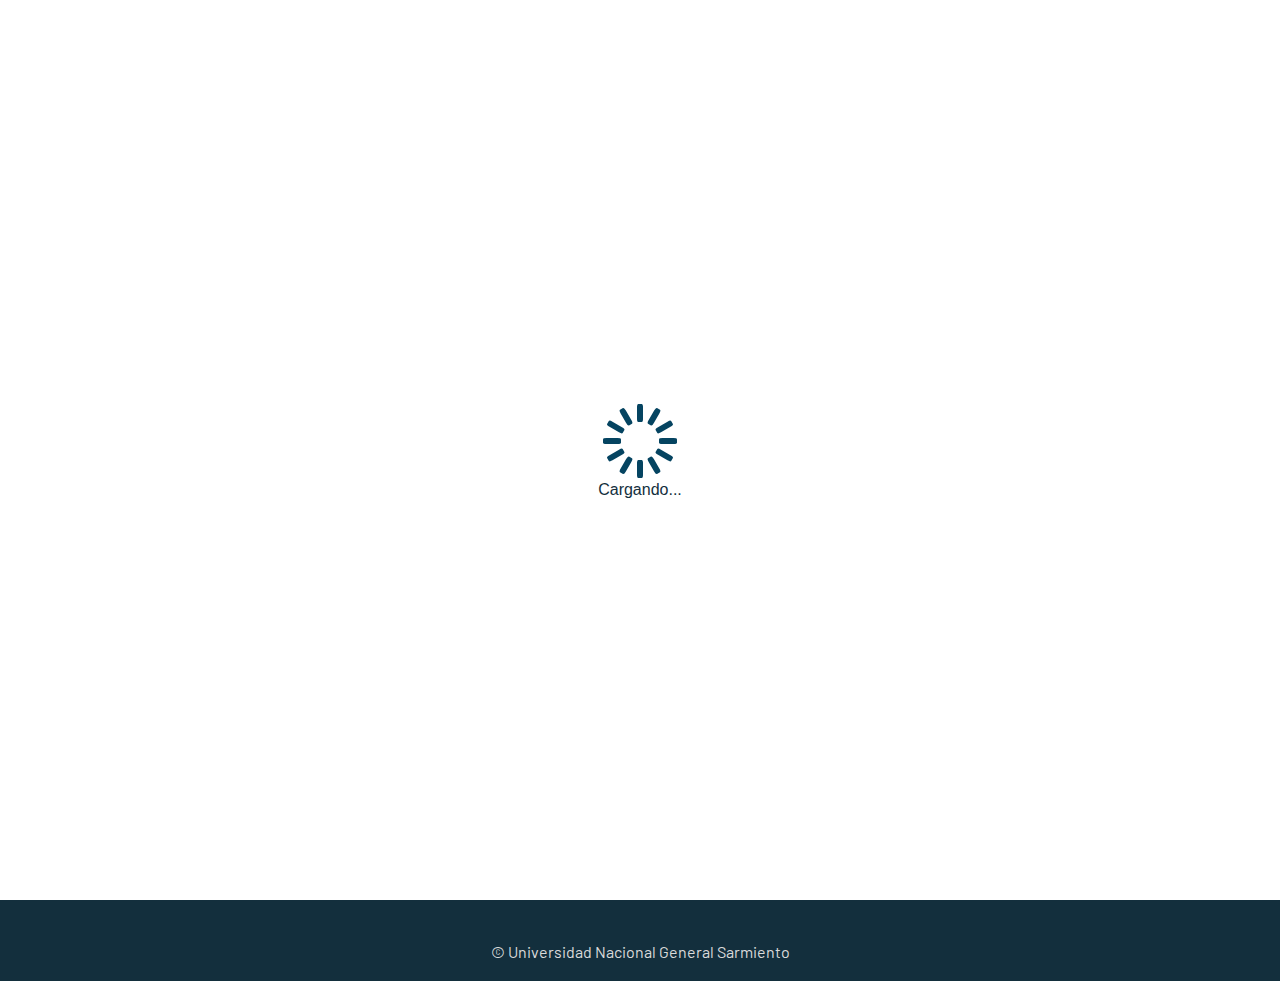
<file: Gestion-Consecionarios-FRONT-master/views/inicio-tecnico.html>
<!DOCTYPE html>
<html lang="es">

<head>
  <meta charset="UTF-8" />
  <meta name="viewport" content="width=device-width, initial-scale=1.0" />
  <title>Control Car - Inicio</title>
  <!-- Favicon -->
  <link rel="icon" href="" type="image/x-icon" />
  <!-- Style-->
  <link rel="stylesheet" href="../styles/general/navbar.css" />
  <link rel="stylesheet" href="../styles/general/footer.css" />
  <link rel="stylesheet" href="../styles/tecnico/inicio-tecnico.css" />
  <link rel="stylesheet" href="../styles/general/pre-load.css" />
  <!-- Box Icons -->
  <link href="https://unpkg.com/boxicons@2.1.4/css/boxicons.min.css" rel="stylesheet" />
</head>

<body class="hidden-carga" id="contenido">
  <!-- Pre-load -->
  <div class="centrado" id="preloader">
    <div class="lds-spinner">
      <div></div>
      <div></div>
      <div></div>
      <div></div>
      <div></div>
      <div></div>
      <div></div>
      <div></div>
      <div></div>
      <div></div>
      <div></div>
      <div></div>
    </div>
    <p class="text-carga">Cargando...</p>
  </div>

  <!-- Navbar-->
  <header>
    <div class="logo">
      <a href="./inicio-supervisor.html">
        <img class="navbar-logo" src="../assets/logos/logo.png" alt="">
        GP <span class="nav-span">Motors</span></a>
    </div>
    <div class="hamburger">
      <div class="line"></div>
      <div class="line"></div>
      <div class="line"></div>
    </div>
    <nav class="nav-bar">
      <ul>
        <div class="user-info-menu">
          <div class="user-info">
            <img src="../assets/logos/logo-user.png" alt="" class="user-pic" />
            <h3 class="nombre-perfil-sesion">Usuario</h3>
          </div>
        </div>
        <li class="inicio-nav navbar-padding">
          <a href="./inicio-supervisor.html">Inicio</a>
        </li>
        <li class="sesion-nav navbar-padding" id="logout">
          <a href="../index.html">Cerrar Sesión</a>
        </li>
        <li class="close-inicio padding-li"><a href="./inicio-supervisor.html" class="active">Inicio</a></li>
        <img src="../assets/logos/logo-user.png" alt="" class="close-user user-pic" onclick="toggleMenu()"
          id="logo-user" />
      </ul>
      <div class="sub-menu-wrap" id="subMenu">
        <div class="sub-menu">
          <div class="user-info">
            <img src="../assets/logos/logo-user.png" alt="" class="user-pic" />
            <h3 class="nombre-perfil-sesion">Usuario </h3>
          </div>
          <hr />
          <a href="../index.html" class="sub-menu-link">
            <img src="../assets/logos/logo-log-out.png" alt="logo log-out" class="user-pic-pic" />
            <p>Cerrar Sesión</p>
            <span>></span>
          </a>
        </div>
      </div>
    </nav>
  </header>

  <!-- Seccion Titulo-->
  <section class="seccion-titulo">
    <div class="auto-text">
      <h1 class="texto-titulo">Bienvenido a Su <span>Cuenta</span></h1>
    </div>
  </section>

  <hr class="linea-hr">
  <!-- Seccion Autos -->
  <section class="section-autos">
    <div class="auto-text">
      <h3 class="home-titulo">Vehículos <span>Registrados</span></h3>
    </div>
    <div class="section-buscador">
      <input type="text" id="patenteInput" placeholder="Buscar por patente..." />
      <button class="button-search" id="searchButton"><i class="bx bx-search"></i></button>
    </div>
    <!-- Cards -->
    <div class="section-card">
      <div class="wrapper">
        <div class="notifications" id="notifications">
          <!-- Agregar Auto -->


          <!-- Auto 1-->

          <!-- Auto 2 -->
          <!-- <div class="single-box">
            <div class="box-avatar-text">
              <div class="avatar">
                <img src="../assets/imagenes/corolla.png" alt="perfil-imagen" />
              </div>
              <div class="box-text">
                <div class="text-patente">
                  <p class="patente-p">AA 456 BB</p>
                </div>
                <div class="text-flex">
                  <p>Marca:</p>
                  <p>Toyota</p>
                </div>
                <div class="text-flex">
                  <p> Modelo:</p>
                  <p>Corola</p>
                </div>
                <div class="text-flex">
                  <p>Año de Fabricación:</p>
                  <p>2018</p>
                </div>
              </div>
            </div>
            <div class="box-img">
              <a href="./auto-supervisor.html"><img src="../assets/logos/edit-solid-24.png" alt=""
                  class="user-pic-pic" /></a>
              <img src="../assets/logos/eliminar.png" alt="" class="user-pic-pic" />
            </div>
          </div> -->
        </div>
      </div>
    </div>
  </section>

  <!-- Footer -->
  <section class="footer">
    <div class="footer-logo">
      <img class="footer-img" src="../assets/logos/logo.png" alt="">
      <h2>Donde cada viaje comienza</h2>
    </div>
    <div class="footer-container container">
      <div class="footer-box">
        <a href="#" class="logo">GP<span>Motors</span></a>
        <div class="social">
          <a href="" class="footer-i"><i class="bx bxl-facebook"></i></a>
          <a href="" class="footer-i"><i class="bx bxl-twitter"></i></a>
          <a href="" class="footer-i"><i class="bx bxl-instagram"></i></a>
          <a href="" class="footer-i"><i class="bx bxl-youtube"></i></a>
        </div>
      </div>
    </div>
  </section>
  <!-- Copyright -->
  <div class="copytight">
    <p>&#169; Universidad Nacional General Sarmiento</p>
  </div>

  <!-- Scripts -->
  <script src="https://code.jquery.com/jquery-3.7.1.js"></script>
  <script src="../scripts/general/navbar.js"></script>
  <!-- <script src="../scripts/supervisor/inicio-supervisor.js"></script> -->
  <script src="../scripts/supervisor/buscador-supervisor.js"></script>
  <script src="../scripts/general/pre-load.js"></script>

</body>

</html>
</file>
<file: Gestion-Consecionarios-FRONT-master/styles/visitante/index.css>
:root {
  --celeste: rgba(214, 233, 255, 1);
  --azul-oscuro: rgb(19, 47, 61);
  --blanco: white;
  --azul-claro: rgb(5, 68, 97);
  --gris: rgb(218, 218, 218);
  --azul: rgb(121, 161, 213);
}

.seccion-logo {
  display: flex;
  align-items: center;
  justify-content: center;
  height: 250px;
}

.seccion-logo img {
  width: 500px;
  height: 500px;
}

.botones {
  display: flex;
  gap: 15px;
  justify-content: center;
}

.boton-prueba {
  background-color: #004aad;
  color: white;
  border: 2px solid #003080;
  padding: 10px 20px;
  border-radius: 5px;
  font-size: 16px;
  cursor: pointer;
  transition: background-color 0.3s ease, border-color 0.3s ease;
}

.boton-prueba:hover {
  background-color: #003080;
  border-color: #002060;
}

.boton-prueba:active {
  background-color: #002060;
  border-color: #001040;
}

.boton-prueba:focus {
  outline: none;
  box-shadow: 0 0 5px #003080;
}
</file>
<file: Gestion-Consecionarios-FRONT-master/styles/general/navbar.css>
:root {
  --celeste: rgba(214, 233, 255, 1);
  --azul-oscuro: rgb(19, 47, 61);
  --blanco: white;
  --azul-claro: rgb(5, 68, 97);
  --gris: rgb(218, 218, 218);
  --azul: rgb(121, 161, 213);
}

* {
  margin: 0;
  padding: 0;
  scroll-padding-top: 1rem;
  scroll-behavior: smooth;
  list-style: none;
  text-decoration: none;
  box-sizing: border-box;
}

.nav-span {
  color: var(--azul);
}

header {
  width: 100%;
  height: 80px;
  background: #132F3D;
  display: flex;
  align-items: center;
  justify-content: space-between;
  padding: 0 100px;
}

.navbar-logo {
  width: 80px;
  height: auto;
  margin-right: 10px;
}

.logo a {
  font-size: 28px;
  font-weight: bold;
  color: #fefefe;
  display: flex;
  align-items: center;
  justify-content: center;

}

.user-pic {
  width: 40px;
  height: 40px;
  border-radius: 50%;
  cursor: pointer;
  /*margin-left: 3px;*/
  background-color: white;
}

.inicio-nav {
  display: none;
}

.sesion-nav {
  display: none;
}

.hamburger {
  display: none;
}

.nav-bar ul {
  display: flex;
}

.nav-bar ul li a {
  display: block;
  color: #fefefe;
  font-size: 20px;
  padding: 10px 25px;
  border-radius: 50px;
  transition: 0.2s;
  margin: 0 5px;
}

.nav-bar ul li a:hover {
  color: #11101b;
  background: #fefefe;
}

.nav-bar ul li a.active {
  color: #11101b;
  background: #fefefe;
}

.sub-menu-wrap {
  position: absolute;
  top: 14%;
  right: 1.5%;
  width: 320px;
  max-height: 0px;
  overflow: hidden;
  transition: max-height 0.5s;
  box-shadow: 0px 0px 10px rgba(0, 0, 0, 1);
  z-index: 100000000;
  background-color: white;
}

.sub-menu-wrap.open-menu {
  max-height: 400px;
}

.sub-menu {
  background: #fff;
  padding: 20px;
  margin: 10px;
}

.user-info {
  display: flex;
  align-items: center;
}

.user-info h3 {
  font-weight: 500;
}

.user-info img {
  width: 45px;
  border-radius: 50%;
  margin-right: 15px;
}

.sub-menu hr {
  border: 0;
  height: 1px;
  width: 100%;
  background: #ccc;
  margin: 15px 0 10px;
}

.sub-menu-link {
  display: flex;
  align-items: center;
  text-decoration: none;
  color: #525252;
  margin: 12px 0;
}

.sub-menu-link p {
  width: 100%;
}

.sub-menu-link img {
  width: 40px;
  background: #e5e5e5;
  border-radius: 50%;
  padding: 8px;
  margin-right: 15px;
}

.sub-menu-link span {
  font-size: 22px;
  transition: transform 0.5s;
}

.sub-menu-link:hover span {
  transform: translateX(5px);
}

.sub-menu-link:hover p {
  font-weight: 600;
}

.user-info-menu {
  display: none;
  align-items: center;
  margin-right: auto;
}

.padding-li {
  padding-right: 20px;
}

/* Responsive */

@media only screen and (max-width: 1320px) {
  header {
    padding: 0 50px;
  }
}

@media only screen and (max-width: 1100px) {
  header {
    padding: 0 30px;
  }
}

@media only screen and (max-width: 768px) {
  .navbar-logo {
    width: 50px;
    height: auto;
    margin-right: 5px;
  }

  .logo a {
    font-size: 20px;
    font-weight: bold;
    color: #fefefe;
    display: flex;
    align-items: center;
    justify-content: center;
  }

  .nombre-perfil-sesion {
    display: block;
    color: #fefefe;
    font-size: 20px;
    border-radius: 50px;
    transition: 0.2s;
  }

  .user-info-menu {
    display: block;
    padding-bottom: 15px;
  }

  .inicio-nav {
    display: block;
  }

  .sesion-nav {
    display: block;
  }

  .close-inicio {
    display: none;
  }

  .close-user {
    display: none;
  }

  .hamburger {
    display: block;
    cursor: pointer;
  }

  .hamburger .line {
    width: 30px;
    height: 3px;
    background: var(--azul);
    margin: 6px 0;
  }

  .nav-bar {
    height: 0px;
    position: absolute;
    top: 80px;
    left: 0;
    right: 0;
    width: 100vw;
    background: #132F3D;
    transition: 0.5s;
    overflow: hidden;

  }

  .nav-bar.active {
    height: 300px;
    z-index: 1000;
  }

  .nav-bar ul {
    display: block;
    width: fit-content;
    margin: 80px auto 0 auto;
    text-align: center;
    transition: 0.5s;
    opacity: 1;
  }

  .nav-bar.active ul {
    opacity: 1;
  }

  .nav-bar ul li a {
    margin-bottom: 12px;
  }
}
</file>
<file: Gestion-Consecionarios-FRONT-master/styles/administrador/adminInicio.css>
@import url('https://fonts.googleapis.com/css2?family=Barlow:ital,wght@0,100;0,200;0,300;0,400;0,500;0,600;0,700;0,800;0,900;1,100;1,200;1,300;1,400;1,500;1,600;1,700;1,800;1,900&display=swap');
@import url('https://fonts.googleapis.com/css2?family=Poppins:wght@300;400;500;600;700&display=swap');

:root {
  --celeste: rgba(214, 233, 255, 1);
  --azul-oscuro: rgb(19, 47, 61);
  --blanco: white;
  --azul-claro: rgb(5, 68, 97);
  --gris: rgb(218, 218, 218);
  --azul: rgb(121, 161, 213);
}

* {
  font-family: "Poppinms", sans-serif;
  margin: 0;
  padding: 0;
  scroll-padding-top: 1rem;
  scroll-behavior: smooth;
  list-style: none;
  text-decoration: none;
  box-sizing: border-box;
}

p {
  font-family: "Barlow", sans-serif;
}

.user-pic {
  width: 50px;
  height: 50px;
  border-radius: 50%;
  cursor: pointer;
  /*margin-left: 3px;*/
}

.user-pic-pic {
  width: 35px;
  height: 35px;
  border-radius: 50%;
  cursor: pointer;
  /*margin-left: 3px;*/
}

/* Seccion Titulo */
.seccion-titulo {
  height: 150px;
  justify-content: center;
  align-items: center;
  display: flex;
  padding: 0;
}


/* Seccion Autos */
.auto-text {
  display: flex;
  justify-content: center;
  align-items: center;
  font-size: 3rem;
  padding: 20px;
  text-align: center;
}

.auto-text .home-titulo {
  color: black;
}

.auto-text span {
  color: var(--azul);
}

.section-buscador {
  display: flex;
  justify-content: center;
  align-items: center;
  position: relative;
  padding: 15px;
}

input {
  width: 600px;
  padding: 10px;
  padding-right: 35px;
  border: 1px solid #ccc;
  border-radius: 5px 0 0 5px;
  outline: none;
  font-size: 1rem;
}

.button-search {
  background-color: var(--azul-claro);
  padding: 10px;
  border: 0;
  top: 0;
  bottom: 0;
  right: 0;
  margin-left: 10px;
  border-radius: 0 5px 5px 0;
  color: #fff;
  cursor: pointer;
}

.button-search:hover {
  background-color: rgba(48, 46, 44, 0.705);
}

.section-card {
  max-width: 1360px;
  margin: 10px auto 0px auto;
}

.wrapper {
  background-color: var(--azul-claro);
  padding: 40px 30px;
  /*margin: 30px;*/
  border-radius: 10px;
  box-shadow: 0px 0px 26px -13px rgba(0, 0, 0, 1);
}

p.num {
  color: orange;
  background-color: white;
  padding: 3px 12px;
  border-radius: 5px;
  font-weight: 800;
  margin-left: 5px;
}

a.read {
  text-decoration: none;
  color: hsl(0, 0%, 4%);
  font-weight: 700;
  font-size: 1.15rem;
}

a.read:hover {
  color: white;
}

.single-box {
  padding: 17px;
  margin: 12px 0px;
  display: flex;
  align-items: center;
  background-color: white;
  border-radius: 10px;
  justify-content: space-between;
}

.avatar {
  display: flex;
  justify-content: center;
  align-items: center;
}

.avatar img {
  width: 140px;
  margin-right: 15px;
}

a {
  text-decoration: none;
  color: white;
}

a.name {
  color: hsl(180, 68%, 13%);
  font-weight: 700;
}

a.name:hover {
  color: orange;
}

span.dot {
  display: inline-block;
  background-color: orange;
  height: 9px;
  width: 9px;
  border-radius: 50%;
  margin-left: 10px;
}

.box-avatar-text {
  display: flex;
}

.box-img {
  display: flex;
  justify-content: center;
  align-items: center;
}

.modificar-label {
  font-weight: bold;
  margin-bottom: 8px;
  /* Ajusta el margen según sea necesario */
}

.editar-margin {
  margin-top: 9px;
}

.box-img img {
  margin-left: 1rem;
}

.button-add-car {
  width: 100%;
  height: 125px;
  padding: 17px;
  margin: 12px 0px;
  display: flex;
  align-items: center;
  background-color: rgba(255, 255, 255, 0.705);
  border-radius: 10px;
  justify-content: space-between;
  border-style: dashed;
  border-color: rgba(102, 100, 98, 0.705);
  border-width: 2px;
  transition: background-color 0.3s, color 0.3s, border-color 0.3s;
}

.button-add-car:hover {
  background-color: rgba(175, 172, 170, 0.705);
}

.centrar-div {
  display: flex;
  justify-content: center;
  align-items: center;
  width: 100%;
  height: 100%;
}

.agregar-auto {
  display: flex;
  flex-direction: column;
  justify-content: center;
  align-items: center;
}

.text-flex {
  display: flex;
}

.text-patente {
  font-weight: bold;
  font-size: 1.5rem;
  margin-bottom: 5px;
}

.patente-p {
  font-family: "Poppims", sans-serif;
}

.linea-hr {
  width: 85%;
  margin: 0 auto;
  border: 1px solid #000;
}

.no-vehiculos {
  display: flex;
  flex-direction: column;
  justify-content: center;
  align-items: center;
  color: white;
  font-size: 1.5rem;
  text-align: center;
  margin-top: 20px;
  margin-bottom: 20px;
}

.no-vehiculos i {
  font-size: 3rem;
  margin-bottom: 10px;
}

/* Responsive */

@media (max-width: 700px) {
  .auto-text {
    display: flex;
    justify-content: center;
    align-items: center;
    font-size: 2rem;
    padding: 10px 0px 0px 25px;
  }

  body {
    font-size: 0.8rem;
    line-height: 1.4;
  }

  .wrapper {
    margin: 10px;
    padding: 25px 15px;
  }

  a.read {
    font-size: 1rem;
  }

  .box-img {
    display: flex;
    flex-direction: column;
  }

  .avatar img {
    width: 100px;
    margin-right: 5px;
  }

  .section-buscador {
    display: flex;
    justify-content: center;
    align-items: center;
    position: relative;
    padding: 15px;
  }

  .auto-text {
    display: flex;
    justify-content: center;
    align-items: center;
    font-size: 2rem;
    padding: 10px;
  }
}

@media (max-width: 768px) {
  #logo-alerta {
    display: none;
  }

  #logo-user {
    display: none;
  }

  #alerta {
    display: block;
  }

  #logout {
    display: block;
  }

  .user-info-menu {
    display: flex;
  }

  .no-vehiculos {
    font-size: 1.2rem;
  }

  .no-vehiculos i {
    font-size: 2.5rem;
  }
}

@media (max-width: 576px) {
  .auto-text {
    display: flex;
    justify-content: center;
    align-items: center;
    font-size: 1.6rem;

  }
}
</file>
<file: Gestion-Consecionarios-FRONT-master/styles/administrador/popup-cargar-auto.css>
:root {
  --celeste: rgba(214, 233, 255, 1);
  --azul-oscuro: rgb(19, 47, 61);
  --blanco: white;
  --azul-claro: rgb(5, 68, 97);
  --gris: rgb(218, 218, 218);
  --azul: rgb(121, 161, 213);
}

/* Sección Autos: Cards*/
.header-desactive.active {
  display: none;
}

.popup-container {
  display: none;
  position: fixed;
  top: 0;
  left: 0;
  width: 100%;
  height: 100%;
  background-color: rgba(0, 0, 0, 0.6);
  justify-content: center;
  align-items: center;
  z-index: 999;
}

.popup-container.active {
  display: flex;
}

.popup {
  position: absolute;
  top: -160%;
  left: 50%;
  opacity: 0;
  transform: translate(-50%, -50%) scale(1.25);
  width: 500px;
  padding: 20px 30px;
  background: #fff;
  box-shadow: 2px 2px 5px 5px rgba(0, 0, 0, 0.15);
  border-radius: 10px;
  transition: top 0ms ease-in-out 200ms, opacity 200ms ease-in-out 0ms,
    transform 200ms ease-in-out 0ms;
  z-index: 1000;
  overflow: auto;
  max-height: 90vh;

  scrollbar-width: auto;
  scrollbar-color: var(--azul-claro);
}

.popup::-webkit-scrollbar {
  width: 10px;
}

.popup::-webkit-scrollbar-thumb {
  background-color: rgb(121, 161, 213);
  border-radius: 10px;
}

.popup::-webkit-scrollbar-track {
  background: transparent;
}

.popup.active {
  top: 160%;
  opacity: 1;
  transform: translate(-50%, -50%) scale(1);
  transition: top 0ms ease-in-out 0ms, opacity 200ms ease-in-out 0ms,
    transform 200ms ease-in-out 0ms;
}

.popup-container.active .popup {
  opacity: 1;
  transform: translate(-50%, -50%) scale(1);
  top: 50%;
}

.popup .close-btn {
  position: absolute;
  top: 25px;
  right: 25px;
  width: 25px;
  height: 25px;
  background: #888;
  color: #eee;
  text-align: center;
  line-height: 25px;
  border-radius: 15px;
  cursor: pointer;
  font-size: 25px;
}

.popup .form h2 {
  text-align: center;
  color: #222;
  margin: 10px 8px 20px;
  font-size: 25px;
}

.popup .form .form-element {
  margin: 15px 0px;
}

.popup .form .form-element label {
  font-size: 14px;
  color: #222;
}

.popup .form .form-element input[type="patente"],
.popup .form .form-element input[type="modelo"],
.popup .form .form-element input[type="marca"],
.popup .form .form-element input[type="anio-fab"],
.popup .form .form-element input[type="chasis"],
.popup .form .form-element input[type="km"],
.popup .form .form-element input[type="file"],
.popup .form .form-element input[type="number"],
.popup .form .form-element input[id="nombreViaje"] {
  margin-top: 5px;
  display: block;
  width: 100%;
  padding: 10px;
  outline: none;
  border-radius: 5px;
}

.popup .form .form-element input[type="file"] {
  font-size: 12px;
}

.popup .form .form-element button {
  width: 40%;
  height: 40px;
  margin: 0px 6px 0px 6px;
  border: none;
  outline: none;
  font-size: 16px;
  background: #222;
  color: #f5f5f5;
  border-radius: 10px;
  cursor: pointer;
}

.popup .form .form-div {
  display: flex;
  flex-direction: row;
  justify-content: center;
  align-items: center;
}

/* Feedback */
input.is-invalid {
  border: 2px solid red;
}

input.is-valid {
  border: 2px solid green;
}

.invalid-feedback {
  color: red;
  font-size: 12px;
  display: none;
}

input.is-invalid+.invalid-feedback {
  display: block;
}

/* Responsive */

@media (max-width: 700px) {
  body {
    font-size: 0.8rem;
    line-height: 1.4;
  }

  .wrapper {
    margin: 10px;
    padding: 25px 15px;
  }

  a.read {
    font-size: 1rem;
  }

  .box-img {
    display: flex;
    flex-direction: column;
  }

  .avatar img {
    width: 100px;
    margin-right: 5px;
  }

  .section-buscador {
    display: flex;
    justify-content: center;
    align-items: center;
    position: relative;
    padding: 15px;
  }

  .auto-text {
    display: flex;
    justify-content: center;
    align-items: center;
    font-size: 2rem;
    padding: 10px;
  }

  .popup {
    position: absolute;
    top: -150%;
    left: 50%;
    opacity: 0;
    transform: translate(-50%, -50%) scale(1.25);
    width: 380px;
    padding: 20px 30px;
    background: #fff;
    box-shadow: 2px 2px 5px 5px rgba(0, 0, 0, 0.15);
    border-radius: 10px;
    transition: top 0ms ease-in-out 200ms, opacity 200ms ease-in-out 0ms,
      transform 200ms ease-in-out 0ms;
    z-index: 1000;
  }

  .popup::-webkit-scrollbar {
    display: none;
  }

  .popup.active {
    top: 160%;
    opacity: 1;
    transform: translate(-50%, -50%) scale(1);
    transition: top 0ms ease-in-out 0ms, opacity 200ms ease-in-out 0ms,
      transform 200ms ease-in-out 0ms;
    width: 85%;
  }

  .popup .close-btn {
    position: absolute;
    top: 25px;
    right: 25px;
    width: 25px;
    height: 25px;
    background: #888;
    color: #eee;
    text-align: center;
    line-height: 25px;
    border-radius: 15px;
    cursor: pointer;
    font-size: 25px;
  }

  .popup .form h2 {
    text-align: center;
    color: #222;
    margin: 10px 8px 20px;
    font-size: 20px;
  }

  .popup .form .form-element {
    margin: 10px 0px;
  }

  .popup .form .form-element label {
    font-size: 14px;
    color: #222;
  }

  .popup .form .form-element input[type="patente"],
  .popup .form .form-element input[type="modelo"],
  .popup .form .form-element input[type="marca"],
  .popup .form .form-element input[type="anio-fab"],
  .popup .form .form-element input[type="chasis"],
  .popup .form .form-element input[type="km"] {
    margin-top: 5px;
    display: block;
    width: 100%;
    height: 25px;
    padding: 15px;
    outline: none;

    border-radius: 5px;
    font-size: 15px;
  }

  .popup .form .form-element input[type="file"] {
    display: block;
    width: 100%;
    outline: none;
    border: 1px solid #aaa;
    border-radius: 5px;
    font-size: 12px;
  }

  .popup .form .form-element button {
    width: 40%;
    height: 40px;
    margin: 0px 6px 0px 6px;
    border: none;
    outline: none;
    font-size: 16px;
    background: #222;
    color: #f5f5f5;
    border-radius: 10px;
  }
}
</file>
<file: Gestion-Consecionarios-FRONT-master/styles/administrador/carrusel-admin.css>
@import url('https://fonts.googleapis.com/css2?family=Barlow:ital,wght@0,100;0,200;0,300;0,400;0,500;0,600;0,700;0,800;0,900;1,100;1,200;1,300;1,400;1,500;1,600;1,700;1,800;1,900&display=swap');
@import url('https://fonts.googleapis.com/css2?family=Poppins:wght@300;400;500;600;700&display=swap');

:root {
  --celeste: rgba(214, 233, 255, 1);
  --azul-oscuro: rgb(19, 47, 61);
  --blanco: white;
  --azul-claro: rgb(5, 68, 97);
  --gris: rgb(218, 218, 218);
  --azul: rgb(121, 161, 213);
}

* {
  font-family: "Poppinms", sans-serif;
  margin: 0;
  padding: 0;
  scroll-padding-top: 1rem;
  scroll-behavior: smooth;
  list-style: none;
  text-decoration: none;
  box-sizing: border-box;
}

.seccion-menu-carrusel {
  padding: 20px;
  display: flex;
  align-items: center;
  justify-content: center;
}

.wrapper-carrusel {
  max-width: 1100px;
  width: 80%;
  position: relative;
}

.wrapper-carrusel .icon-flecha {
  display: none;
}

.wrapper-carrusel .carrusel {
  display: grid;
  grid-auto-flow: column;
}

.carrusel .card-carrusel {
  scroll-snap-align: start;
  /*background: pink;*/
  height: 140px;
  display: flex;
  align-items: center;
  justify-content: center;
  flex-direction: column;
  cursor: pointer;
}

.card-carrusel .img i {
  display: flex;
  align-items: center;
  justify-content: center;
  font-size: 50px;
  width: 80px;
  height: 80px;
  border-radius: 50%;
  object-fit: cover;
  border: 2px solid #000000;
}

.card-carrusel:hover {
  color: var(--azul);
}

.card-carrusel:hover .img i {
  color: var(--azul);
  border-color: var(--azul);
}

.card-carrusel h2 {
  font-weight: 500;
  font-size: 1rem;
  margin: 15px 0 5px;
}

/* Responsive */

@media screen and (max-width: 900px) {
  .wrapper-carrusel {
    max-width: 1100px;
    width: 60%;
    position: relative;
  }

  .wrapper-carrusel .icon-flecha {
    display: block;
    height: 50px;
    width: 50px;
    text-align: center;
    line-height: 50px;
    border-radius: 50%;
    cursor: pointer;
    position: absolute;
    top: 50%;
    font-size: 1.25rem;
    transform: translateY(-50%);
    box-shadow: 0 3px 6px rgba(0, 0, 0, 0.23);
  }

  .wrapper-carrusel .icon-flecha:first-child {
    left: -22px;
  }

  .wrapper-carrusel .icon-flecha:last-child {
    right: -22px;
  }

  .wrapper-carrusel .carrusel {
    display: grid;
    grid-auto-flow: column;
    grid-auto-columns: calc((100% / 3) - 12px);
    gap: 16px;
    overflow-x: auto;
    scroll-snap-type: x mandatory;
    scroll-behavior: smooth;
    scrollbar-width: 0;
  }

  .carrusel::-webkit-scrollbar {
    display: none;
  }

  .carrusel.dragging {
    scroll-snap-type: none;
    scroll-behavior: auto;
  }

  .carrusel.dragging .card-carrusel {
    cursor: grab;
    user-select: none;
  }

  .carrusel .card-carrusel {
    scroll-snap-align: start;
    /*background: pink;*/
    height: 140px;
    display: flex;
    align-items: center;
    justify-content: center;
    flex-direction: column;
    cursor: pointer;
  }

  .card-carrusel .img i {
    display: flex;
    align-items: center;
    justify-content: center;
    font-size: 40px;
    width: 60px;
    height: 60px;
    border-radius: 50%;
    object-fit: cover;
    border: 2px solid #000000;
  }

  .card-carrusel h2 {
    font-weight: 500;
    font-size: 1rem;
    margin: 15px 0 5px;
  }

  .wrapper-carrusel .carrusel {
    grid-auto-columns: calc((100% / 2) - 9px);
  }
}

@media screen and (max-width: 600px) {
  .wrapper-carrusel .carrusel {
    grid-auto-columns: 100%;
  }
}
</file>
<file: Gestion-Consecionarios-FRONT-master/styles/general/footer.css>
@import url('https://fonts.googleapis.com/css2?family=Barlow:ital,wght@0,100;0,200;0,300;0,400;0,500;0,600;0,700;0,800;0,900;1,100;1,200;1,300;1,400;1,500;1,600;1,700;1,800;1,900&display=swap');
@import url('https://fonts.googleapis.com/css2?family=Poppins:wght@300;400;500;600;700&display=swap');

section {
  padding: 4rem 3rem 2rem;
}

:root {
  --celeste: rgba(199, 217, 241, 1);
  --azul-oscuro: #132F3D;
  --blanco: white;
  --azul-claro: #79A1D5;
  --gris: rgb(218, 218, 218);
  --azul: rgb(5, 68, 97);
}

.footer {
  background: var(--azul-oscuro);
  color: var(--gris);
  border-top: 4px solid var(--azul);
}

.footer-container {
  display: flex;
  justify-content: space-between;
  gap: 1rem;
  flex-wrap: wrap;
}

a.logo {
  font-size: 30px;
  font-weight: bold;
  color: #fefefe;
}

.foot-container .footer-box {
  display: flex;
  flex-direction: column;
}

.izquierda {
  display: flex;
  width: 40%;
  justify-content: space-between;
}

.derecha {
  margin-right: 0px;
}

.social {
  display: flex;
  align-items: center;
}

.social a {
  font-size: 24px;
  color: var(--azul-oscuro);
  margin-right: 1rem;
}

.social a:hover {
  color: var(--azul-oscuro);
}

.footer-i:hover {
  background-color: var(--gris);
  border: 2px solid var(--azul);
}

.footer-box h3 {
  font-size: 1.1rem;
  font-weight: 400;
  margin-bottom: 1rem;
}

.footer-box a,
.footer-box p {
  color: var(--gris);
  margin-bottom: 10px;
}

.footer-box a:hover {
  color: var(--azul-claro);
}

footer-box.box-column a {
  font-size: 16px;
  color: #000;
  text-decoration: none;
}

.footer-box.box-column a:hover {
  color: #007BFF;
  text-decoration: underline;
}

.box-column {
  display: flex;
  flex-direction: column;
}

.footer-logo {
  display: flex;
  flex-direction: column;
  align-items: center;
  justify-content: center;
  padding-bottom: 50px;
}

.footer-img {
  width: 150px;
  height: auto;
}

.footer-i {
  width: 40px;
  height: 40px;
  border-radius: 50%;
  object-fit: cover;
  border: 2px solid var(--gris);
  display: flex;
  align-items: center;
  justify-content: center;
}

/* Copyright*/
.copytight {
  padding: 20px;
  text-align: center;
  color: var(--gris);
  background: var(--azul-oscuro)
}

/* Responsive */

@media (max-width: 1600px) {}

@media (max-width: 991px) {
  section {
    padding: 3rem 1rem 1rem;
  }

}

@media (max-width: 600px) {
  .footer-img {
    width: 120px;
    height: auto;
  }
}

@media (max-width: 468px) {

  .izquierda {
    display: flex;
    align-items: flex-start;
    width: 60%;

  }

  .derecha {
    margin-right: 100px;
  }
}
</file>
<file: Gestion-Consecionarios-FRONT-master/styles/general/pre-load.css>
@import url('https://fonts.googleapis.com/css2?family=Poppins:wght@300;400;500;600;700&display=swap');

:root {
  --celeste: rgba(214, 233, 255, 1);
  --azul-oscuro: rgb(19, 47, 61);
  --blanco: white;
  --azul-claro: rgb(5, 68, 97);
  --gris: rgb(218, 218, 218);
  --azul: rgb(121, 161, 213);
}

.text-carga {
  font-family: "Poppinms", sans-serif;
  color: var(--azul-oscuro);
}

#preloader {
  position: fixed;
  top: 0;
  left: 0;
  width: 100%;
  height: 100%;
  background: #fff;
  z-index: 9999;
  display: flex;
  align-items: center;
  justify-content: center;
}

.hidden-carga {
  overflow: hidden;
}

.centrado {
  height: 100vh;
  display: flex;
  flex-direction: column;
  justify-content: center;
  align-items: center;
}

.lds-spinner {
  /* change color here */
  color: var(--azul-claro)
}

.lds-spinner,
.lds-spinner div,
.lds-spinner div:after {
  box-sizing: border-box;
}

.lds-spinner {
  color: var(--azul-claro);
  display: inline-block;
  position: relative;
  width: 80px;
  height: 80px;
}

.lds-spinner div {
  transform-origin: 40px 40px;
  animation: lds-spinner 1.2s linear infinite;
}

.lds-spinner div:after {
  content: " ";
  display: block;
  position: absolute;
  top: 3.2px;
  left: 36.8px;
  width: 6.4px;
  height: 17.6px;
  border-radius: 20%;
  background: currentColor;
}

.lds-spinner div:nth-child(1) {
  transform: rotate(0deg);
  animation-delay: -1.1s;
}

.lds-spinner div:nth-child(2) {
  transform: rotate(30deg);
  animation-delay: -1s;
}

.lds-spinner div:nth-child(3) {
  transform: rotate(60deg);
  animation-delay: -0.9s;
}

.lds-spinner div:nth-child(4) {
  transform: rotate(90deg);
  animation-delay: -0.8s;
}

.lds-spinner div:nth-child(5) {
  transform: rotate(120deg);
  animation-delay: -0.7s;
}

.lds-spinner div:nth-child(6) {
  transform: rotate(150deg);
  animation-delay: -0.6s;
}

.lds-spinner div:nth-child(7) {
  transform: rotate(180deg);
  animation-delay: -0.5s;
}

.lds-spinner div:nth-child(8) {
  transform: rotate(210deg);
  animation-delay: -0.4s;
}

.lds-spinner div:nth-child(9) {
  transform: rotate(240deg);
  animation-delay: -0.3s;
}

.lds-spinner div:nth-child(10) {
  transform: rotate(270deg);
  animation-delay: -0.2s;
}

.lds-spinner div:nth-child(11) {
  transform: rotate(300deg);
  animation-delay: -0.1s;
}

.lds-spinner div:nth-child(12) {
  transform: rotate(330deg);
  animation-delay: 0s;
}

@keyframes lds-spinner {
  0% {
    opacity: 1;
  }

  100% {
    opacity: 0;
  }
}
</file>
<file: Gestion-Consecionarios-FRONT-master/styles/supervisor/auto-supervisor.css>
@import url('https://fonts.googleapis.com/css2?family=Barlow:ital,wght@0,100;0,200;0,300;0,400;0,500;0,600;0,700;0,800;0,900;1,100;1,200;1,300;1,400;1,500;1,600;1,700;1,800;1,900&display=swap');
@import url('https://fonts.googleapis.com/css2?family=Poppins:wght@300;400;500;600;700&display=swap');

:root {
  --celeste: rgba(214, 233, 255, 1);
  --azul-oscuro: rgb(19, 47, 61);
  --blanco: white;
  --azul-claro: rgb(5, 68, 97);
  --gris: rgb(218, 218, 218);
  --azul: rgb(121, 161, 213);
}

* {
  font-family: "Poppinms", sans-serif;
  margin: 0;
  padding: 0;
  scroll-padding-top: 1rem;
  scroll-behavior: smooth;
  list-style: none;
  text-decoration: none;
  box-sizing: border-box;
}

p {
  font-family: "Barlow", sans-serif;
  color: var(--azul-oscuro)
}

img {
  width: 100%;
}

#text-navbar-chico {
  padding-top: 8px;
}

#notifiacaciones-navbar-chico {
  display: flex;
}

.user-pic-add {
  width: 35px;
  height: 35px;
  border-radius: 50%;
  cursor: pointer;
  /* margin-left: 3px; */
}

.auto-info-card {
  background-color: var(--celeste);
  padding: 40px 30px;
  margin: 30px;
  border-radius: 10px;
  box-shadow: 0px 0px 26px -7px rgba(0, 0, 0, 1);
  height: 40%;
  display: flex;
  align-items: center;
  justify-content: flex-start;
  margin-top: 80px;
}

.auto-info-section {
  margin-left: 5vw;
  width: 60%;
}

.auto-info-text-section {
  border-bottom: 2px solid rgba(53, 53, 53, 1);
}

.auto-info-text {
  font-family: "Barlow", sans-serif;
  height: 100%;
  font-size: 2rem;
  color: rgb(5, 68, 97);
  display: inline;
}

.titulo {
  font-size: 3rem;
  color: white;
  font-weight: bold;
  margin: 0px auto 2vh auto;
  display: inline-block;
  width: 100%;
  text-align: center;
}

.auto-info-text-subtitulo {
  font-family: "Barlow", "sans-serif";
  font-weight: bold;
  font-size: 2rem;
  color: rgb(5, 68, 97);
  display: inline;
}

.section-alertas-titulo {
  margin-bottom: 1rem;
}

.alertas-titulo {
  display: flex;
  justify-content: center;
  align-items: center;
  font-size: 3rem;
  padding: 20px;
}

.alertas-titulo span {
  color: var(--azul);
}

.alertas-section {
  width: 100%;
  margin: 10px auto 0px auto;
}

.alertas-section-cards {
  background-color: var(--azul-claro);
  padding: 40px 30px;
  border-radius: 10px;

  box-shadow: 0px 0px 26px -7px rgba(0, 0, 0, 1);
}

.alertas {
  display: grid;
  grid-template-columns: repeat(3, 1fr);
  gap: 24px;
}



.button-agregar-alerta {
  height: 134px;
  padding: 17px;
  margin: 12px 0px;
  display: flex;
  align-items: center;
  background-color: var(--celeste);
  border-radius: 10px;
  justify-content: space-between;
  border-style: dashed;
  border-color: rgba(102, 100, 98, 0.705);
  border-width: 2px;
  transition: background-color 0.3s, color 0.3s, border-color 0.3s;
}

.centrar-div {
  display: flex;
  justify-content: center;
  align-items: center;
  width: 100%;
  height: 100%;
}

.agregar-alerta {
  display: flex;
  flex-direction: column;
  justify-content: center;
  align-items: center;
}

.button-agregar-alerta:hover {
  background-color: rgba(128, 125, 123, 0.705);
}

.alerta {
  padding: 17px;
  margin: 12px 0px;
  display: flex;
  align-items: center;
  background-color: var(--celeste);
  border-radius: 10px;
  justify-content: space-between;
}

.box-avatar-text {
  display: flex;
}

.avatar img {
  width: 100px;
  margin-right: 15px;
}

.btn-altura {
  height: 134px;
}

/* Lista Desplegable */
.form_personal {
  margin-bottom: 20px;
  font-family: Arial, sans-serif;
}

.form_personal label {
  display: block;
  margin-bottom: 5px;
  font-weight: bold;
}

.form_personal select {
  width: 100%;
  padding: 10px;
  border: 1px solid #ddd;
  border-radius: 5px;
  font-size: 16px;
  background-color: #f9f9f9;
  cursor: pointer;
}

.form_personal select:focus {
  border-color: orange;
  outline: none;
}

.box-img-auto {
  background-color: white;
  width: 40%;
  height: 80%;
  border-radius: 10px;
  box-shadow: 0px 0px 26px -13px rgba(0, 0, 0, 1);
}

/* Estilo para el botón de guardar */
#save-btn {
  background-color: #4CAF50;
  /* Verde */
  color: white;
  padding: 10px 20px;
  font-size: 16px;
  border: none;
  border-radius: 5px;
  cursor: pointer;
  margin-top: 20px;
  transition: background-color 0.3s ease;
}

#save-btn:hover {
  background-color: #45a049;
  /* Verde más oscuro al pasar el cursor */
}

/* Estilo para los inputs de texto
input[type="text"] {
  width: 100%;
  padding: 8px;
  margin: 5px 0;
  box-sizing: border-box;
  border: 2px solid #ccc;
  border-radius: 4px;
  font-size: 14px;
  transition: border-color 0.3s ease;
}

input[type="text"]:focus {
  border-color: #4CAF50;
  
  outline: none;
  box-shadow: 0 0 5px rgba(76, 175, 80, 0.5);
} */

#label-viaje {
  display: none;
}

/* Feedback */
.input-field input.is-invalid {
  border: 2px solid #dc3545;
}

.input-field input.is-valid {
  border: 2px solid #28a745;
}

.invalid-feedback,
.valid-feedback {
  width: 100%;
  font-size: 0.9rem;
  margin-top: 5px;
  text-align: left;
  padding: 0;
  margin-left: 15px;
  display: none;
}

.invalid-feedback {
  color: #dc3545;
}

.valid-feedback {
  color: #28a745;
}

.is-invalid+.invalid-feedback {
  display: block;
}

.is-valid+.valid-feedback {
  display: block;
}

.copytight p {
  color: var(--gris);
}

/* Responsive */

@media (max-width: 700px) {
  body {
    font-size: 0.8rem;
    line-height: 1.4;
  }

  .wrapper {
    margin: 10px;
    padding: 25px 15px;
  }

  a.read {
    font-size: 1rem;
  }

  .box-img {
    display: flex;
    flex-direction: column;
  }

  .avatar img {
    width: 100px;
    margin-right: 5px;
  }

  .section-buscador {
    display: flex;
    justify-content: center;
    align-items: center;
    position: relative;
    padding: 15px;
  }

  .auto-text {
    display: flex;
    justify-content: center;
    align-items: center;
    font-size: 2rem;
    padding: 10px;
  }

  .popup.active {
    width: 90%;
  }
}

@media (max-width: 768px) {
  #logo-alerta {
    display: none;
  }

  #logo-user {
    display: none;
  }

  #alerta {
    display: block;
  }

  #logout {
    display: block;
  }

  .user-info-menu {
    display: flex;
  }

  .avatar img {
    width: 60px;
  }
}

@media (max-width: 1180px) {
  .alertas {
    grid-template-columns: repeat(2, 1fr);
    gap: 24px;
  }
}

@media (max-width: 860px) {
  .alertas {
    grid-template-columns: repeat(1, 1fr);
    gap: 2px;
    justify-content: center;
  }

  .auto-info-card {
    flex-direction: column;
  }

  .box-img-auto {
    width: 60%;
  }

  .auto-info-text-subtitulo {
    font-size: 1.8rem;
  }

  .auto-info-text {
    font-size: 1.7rem;
  }

  .button-agregar-alerta {
    height: 94px;
  }

  .auto-info-section {
    margin-left: 0;
  }
}

@media (max-width: 576px) {
  .auto-text {
    display: flex;
    justify-content: center;
    align-items: center;
    font-size: 1.6rem;
  }

  .button-agregar-alerta {
    height: 108px;
  }

  .auto-info-text-subtitulo {
    font-size: 1.6rem;
  }

  .auto-info-text {
    font-size: 1.5rem;
  }

  .box-img-auto {
    width: 80%;
  }
}

@media (max-width: 470px) {
  .auto-text {
    display: flex;
    justify-content: center;
    align-items: center;
    font-size: 1.6rem;
  }

  .auto-info-text-subtitulo {
    font-size: 1.3rem;
  }

  .auto-info-text {
    font-size: 1.2rem;
  }

  .box-img-auto {
    width: 80%;
  }
}

@media (max-width: 440px) {

  /*.avatar img {
    width: 40px;
    margin: 0;
  }

  .text-flex {
    flex-direction: column;

    align-items: center;
    width: inherit;
  }

  .alertas {
    grid-template-columns: repeat(1, minmax(100px, 1fr));
    flex-direction: column;
  }

  .box-avatar-text {
    flex-direction: column;
  }

  .alerta {
    flex-direction: column;
  }

  .box-img img {
    margin: 0;
  }

  .text-patente {
    text-align: center;
  }

  .button-agregar-alerta {
    height: 126px;
  }

  .box-img {
    width: 100%;
    align-items: end;
  }*/
  .alertas-section-cards {
    margin: 0;
  }

  .text-flex {


    align-items: center;

  }

  .popup {
    padding: 8px;
    width: 100%;
    max-width: 400px;
  }

  .form-element {
    margin-bottom: 15px;
  }

  .calendar-header select {
    width: 45%;
    font-size: 14px;
  }

  .calendar-body {
    grid-template-columns: repeat(7, 1fr);
    gap: 1px;
  }

  .header {
    font-size: 12px;
  }

  .btn-form {
    font-size: 12px;
    padding: 6px;
  }

  .form-element label {
    font-size: 14px;
  }

  h2 {
    font-size: 18px;
  }
}

@media (max-width: 340px) {
  .avatar img {
    width: 40px;
    margin: 0;
  }

  .text-flex {
    flex-direction: column;

    align-items: center;
    width: inherit;
  }

  .alertas {
    grid-template-columns: repeat(1, minmax(100px, 1fr));
    flex-direction: column;
  }

  .box-avatar-text {
    flex-direction: column;
  }

  .alerta {
    flex-direction: column;
  }

  .box-img img {
    margin: 0;
  }

  .text-patente {
    text-align: center;
  }

  .button-agregar-alerta {
    height: 126px;
  }

  .box-img {
    width: 100%;
    align-items: end;
  }

}

@media only screen and (max-width: 480px) {
  .popup {
    padding: 10px;
    width: 100%;
  }

  .calendar-header select {
    width: 48%;
  }

  .calendar-body {
    grid-template-columns: repeat(7, 1fr);
    gap: 2px;
  }

  .btn-form {
    font-size: 14px;
    padding: 8px;
  }
}

/* Para pantallas menores a 420px */
@media only screen and (max-width: 420px) {
  .popup {
    padding: 5px;
    width: 100%;
    max-width: 380px;
  }

  .form-element {
    margin-bottom: 10px;
  }

  .calendar-header select {
    width: 44%;
    font-size: 12px;
  }

  .calendar-body {
    grid-template-columns: repeat(7, 1fr);
    gap: 1px;
  }

  .header {
    font-size: 10px;
  }

  .btn-form {
    font-size: 10px;
    padding: 5px;
  }

  .form-element label {
    font-size: 12px;
  }

  h2 {
    font-size: 16px;
  }
}

@media only screen and (max-width: 380px) {
  .popup {
    padding: 5px;
    width: 100%;
    max-width: 360px;
  }

  .form-element {
    margin-bottom: 8px;
  }

  .calendar-header select {
    width: 42%;
    font-size: 11px;
  }

  .calendar-body {
    grid-template-columns: repeat(7, 1fr);
    gap: 1px;
  }

  .header {
    font-size: 9px;
  }

  .btn-form {
    font-size: 10px;
    padding: 4px;
  }

  .form-element label {
    font-size: 11px;
  }

  h2 {
    font-size: 14px;
  }
}
</file>
<file: Gestion-Consecionarios-FRONT-master/styles/supervisor/popup-carga-control.css>
.popup-container {
    display: none;
    position: fixed;
    top: 0;
    left: 0;
    width: 100%;
    height: 100%;
    background-color: rgba(0, 0, 0, 0.6);
    justify-content: center;
    align-items: center;
    z-index: 999;
}

.popup-container.active {
    display: flex;
}

.popup {
    position: absolute;
    top: -160%;
    left: 50%;
    opacity: 0;
    transform: translate(-50%, -50%) scale(1.25);
    width: 500px;
    padding: 20px 30px;
    background: #fff;
    box-shadow: 2px 2px 5px 5px rgba(0, 0, 0, 0.15);
    border-radius: 10px;
    transition: top 0ms ease-in-out 200ms, opacity 200ms ease-in-out 0ms,
        transform 200ms ease-in-out 0ms;
    z-index: 1000;
    overflow: auto;
    max-height: 90vh;

    scrollbar-width: auto;
    scrollbar-color: orange transparent;
}

.popup::-webkit-scrollbar {
    width: 20px;
}

.popup::-webkit-scrollbar-thumb {
    background-color: orange;
    border-radius: 10px;
}

.popup::-webkit-scrollbar-track {
    background: transparent;
}

.popup.active {
    top: 160%;
    opacity: 1;
    transform: translate(-50%, -50%) scale(1);
    transition: top 0ms ease-in-out 0ms, opacity 200ms ease-in-out 0ms,
        transform 200ms ease-in-out 0ms;
}

.popup-container.active .popup {
    opacity: 1;
    transform: translate(-50%, -50%) scale(1);
    top: 50%;
    height: 300px;
}

.popup .close-btn {
    position: absolute;
    top: 25px;
    right: 25px;
    width: 25px;
    height: 25px;
    background: #888;
    color: #eee;
    text-align: center;
    line-height: 25px;
    border-radius: 15px;
    cursor: pointer;
    font-size: 25px;
}

.popup .form h2 {
    text-align: center;
    color: #222;
    margin: 10px 8px 20px;
    font-size: 25px;
}

.popup .form .form-element {
    margin: 15px 0px;
}

.popup .form .form-element label {
    font-size: 14px;
    color: #222;
}

.popup .form .form-element input[type="patente"],
.popup .form .form-element input[type="modelo"],
.popup .form .form-element input[type="marca"],
.popup .form .form-element input[type="anio-fab"],
.popup .form .form-element input[type="chasis"],
.popup .form .form-element input[type="km"],
.popup .form .form-element input[type="file"],
.popup .form .form-element input[type="number"],
.popup .form .form-element input[id="nombreViaje"] {
    margin-top: 5px;
    display: block;
    width: 100%;
    padding: 10px;
    outline: none;
    border-radius: 5px;
}

.popup .form .form-element input[type="file"] {
    font-size: 12px;
}

.popup .form .form-element button {
    width: 40%;
    height: 40px;
    margin: 0px 6px 0px 6px;
    border: none;
    outline: none;
    font-size: 16px;
    background: #222;
    color: #f5f5f5;
    border-radius: 10px;
    cursor: pointer;
}

.popup .form .form-div {
    display: flex;
    flex-direction: row;
    justify-content: center;
    align-items: center;
    margin-top: 80px
}

@media (max-width: 700px) {



    .popup {
        position: absolute;
        top: -150%;
        left: 50%;
        opacity: 0;
        transform: translate(-50%, -50%) scale(1.25);
        width: 380px;
        padding: 20px 30px;
        background: #fff;
        box-shadow: 2px 2px 5px 5px rgba(0, 0, 0, 0.15);
        border-radius: 10px;
        transition: top 0ms ease-in-out 200ms, opacity 200ms ease-in-out 0ms,
            transform 200ms ease-in-out 0ms;
        z-index: 1000;

        scrollbar-width: thin;
        scrollbar-color: orange transparent;
    }

    .popup::-webkit-scrollbar {
        width: 25px;
    }

    .popup::-webkit-scrollbar-thumb {
        background-color: orange;
        border-radius: 10px;
    }

    .popup::-webkit-scrollbar-track {
        background: transparent;
    }

    .popup::-webkit-scrollbar {
        width: 50px;
    }

    .popup::-webkit-scrollbar-thumb {
        background-color: orange;
        border-radius: 10px;
    }

    .popup::-webkit-scrollbar-track {
        background: transparent;
    }

    .popup.active {
        top: 160%;
        opacity: 1;
        transform: translate(-50%, -50%) scale(1);
        transition: top 0ms ease-in-out 0ms, opacity 200ms ease-in-out 0ms,
            transform 200ms ease-in-out 0ms;
        width: 85%;
    }

    .popup .close-btn {
        position: absolute;
        top: 25px;
        right: 25px;
        width: 25px;
        height: 25px;
        background: #888;
        color: #eee;
        text-align: center;
        line-height: 25px;
        border-radius: 15px;
        cursor: pointer;
        font-size: 25px;
    }

    .popup .form h2 {
        text-align: center;
        color: #222;
        margin: 10px 8px 20px;
        font-size: 20px;
    }

    .popup .form .form-element {
        margin: 10px 0px;
    }

    .popup .form .form-element label {
        font-size: 14px;
        color: #222;
    }

    .popup .form .form-element input[type="patente"],
    .popup .form .form-element input[type="modelo"],
    .popup .form .form-element input[type="marca"],
    .popup .form .form-element input[type="anio-fab"],
    .popup .form .form-element input[type="chasis"],
    .popup .form .form-element input[type="km"] {
        margin-top: 5px;
        display: block;
        width: 100%;
        height: 25px;
        padding: 15px;
        outline: none;

        border-radius: 5px;
        font-size: 15px;
    }

    .popup .form .form-element input[type="file"] {
        display: block;
        width: 100%;
        outline: none;
        border: 1px solid #aaa;
        border-radius: 5px;
        font-size: 12px;
    }

    .popup .form .form-element button {
        width: 40%;
        height: 40px;
        margin: 0px 6px 0px 6px;
        border: none;
        outline: none;
        font-size: 16px;
        background: #222;
        color: #f5f5f5;
        border-radius: 10px;
    }
}
</file>
<file: Gestion-Consecionarios-FRONT-master/styles/tecnico/auto-tecnico.css>
/* Seccion Autos */
.auto-text {
  display: flex;
  justify-content: center;
  align-items: center;
  font-size: 3rem;
  padding: 20px;
  text-align: center;
}

.auto-text .home-titulo {
  color: black;
}

.auto-text span {
  color: var(--azul);
}

.section-buscador {
  display: flex;
  justify-content: center;
  align-items: center;
  position: relative;
  padding: 15px;
}

input {
  width: 600px;
  padding: 10px;
  padding-right: 35px;
  border: 1px solid #ccc;
  border-radius: 5px 0 0 5px;
  outline: none;
  font-size: 1rem;
}

.button-search {
  background-color: var(--azul-claro);
  padding: 10px;
  border: 0;
  top: 0;
  bottom: 0;
  right: 0;
  margin-left: 10px;
  border-radius: 0 5px 5px 0;
  color: #fff;
  cursor: pointer;
}

.button-search:hover {
  background-color: rgba(48, 46, 44, 0.705);
}

.section-card {
  max-width: 1360px;
  margin: 10px auto 0px auto;
}

.wrapper {
  background-color: var(--azul-claro);
  padding: 40px 30px;
  /*margin: 30px;*/
  border-radius: 10px;
  box-shadow: 0px 0px 26px -13px rgba(0, 0, 0, 1);
}

p.num {
  color: orange;
  background-color: white;
  padding: 3px 12px;
  border-radius: 5px;
  font-weight: 800;
  margin-left: 5px;
}

a.read {
  text-decoration: none;
  color: hsl(0, 0%, 4%);
  font-weight: 700;
  font-size: 1.15rem;
}

a.read:hover {
  color: white;
}

.single-box {
  padding: 17px;
  margin: 12px 0px;
  display: flex;
  align-items: center;
  background-color: white;
  border-radius: 10px;
  justify-content: space-between;
}

.avatar {
  display: flex;
  justify-content: center;
  align-items: center;
}

.avatar img {
  width: 100px;
  margin-right: 15px;
}

a {
  text-decoration: none;
}

a.name {
  color: hsl(180, 68%, 13%);
  font-weight: 700;
}

a.name:hover {
  color: orange;
}

span.dot {
  display: inline-block;
  background-color: orange;
  height: 9px;
  width: 9px;
  border-radius: 50%;
  margin-left: 10px;
}

.box-avatar-text {
  display: flex;
}

.box-img {
  display: flex;
  justify-content: center;
  align-items: center;
}

.box-img img {
  margin-left: 1rem;
}

.button-add-car {
  width: 100%;
  height: 125px;
  padding: 17px;
  margin: 12px 0px;
  display: flex;
  align-items: center;
  background-color: var(--celeste);
  border-radius: 10px;
  justify-content: space-between;
  border-style: dashed;
  border-color: rgba(102, 100, 98, 0.705);
  border-width: 2px;
  transition: background-color 0.3s, color 0.3s, border-color 0.3s;
}

.button-add-car:hover {
  background-color: rgba(175, 172, 170, 0.705);
}

.centrar-div {
  display: flex;
  justify-content: center;
  align-items: center;
  width: 100%;
  height: 100%;
}

.agregar-auto {
  display: flex;
  flex-direction: column;
  justify-content: center;
  align-items: center;
}

.text-flex {
  display: flex;
}

.box-text {
  display: flex;
  align-items: center;
}

.text-control {
  font-weight: bold;
  font-size: 1.5rem;
  margin-bottom: 5px;
}

.patente-p {
  font-family: "Poppims", sans-serif;
}

.linea-hr {
  width: 85%;
  margin: 0 auto;
  border: 1px solid #000;
}

.no-vehiculos {
  display: flex;
  flex-direction: column;
  justify-content: center;
  align-items: center;
  color: white;
  font-size: 1.5rem;
  text-align: center;
  margin-top: 20px;
  margin-bottom: 20px;
}

.no-vehiculos i {
  font-size: 3rem;
  margin-bottom: 10px;
}

.icon-edit {
  font-size: 50px;
  color: #000;
}

/* Responsive */

@media (max-width: 700px) {
  .auto-text {
    display: flex;
    justify-content: center;
    align-items: center;
    font-size: 2rem;
    padding: 10px 0px 0px 25px;
  }

  body {
    font-size: 0.8rem;
    line-height: 1.4;
  }

  .wrapper {
    margin: 10px;
    padding: 25px 15px;
  }

  a.read {
    font-size: 1rem;
  }

  .box-img {
    display: flex;
    flex-direction: column;
  }

  .avatar img {
    width: 100px;
    margin-right: 5px;
  }

  .section-buscador {
    display: flex;
    justify-content: center;
    align-items: center;
    position: relative;
    padding: 15px;
  }

  .auto-text {
    display: flex;
    justify-content: center;
    align-items: center;
    font-size: 2rem;
    padding: 10px;
  }
}

@media (max-width: 768px) {
  #logo-alerta {
    display: none;
  }

  #logo-user {
    display: none;
  }

  #alerta {
    display: block;
  }

  #logout {
    display: block;
  }

  .user-info-menu {
    display: flex;
  }

  .no-vehiculos {
    font-size: 1.2rem;
  }

  .no-vehiculos i {
    font-size: 2.5rem;
  }
}

@media (max-width: 576px) {
  .auto-text {
    display: flex;
    justify-content: center;
    align-items: center;
    font-size: 1.6rem;
  }

  .text-control {
    font-weight: bold;
    font-size: 1.2rem;
    margin-bottom: 5px;
  }

  .icon-edit {
    font-size: 40px;
    color: #000;
  }

  .avatar img {
    width: 70px;
    margin-right: 15px;
  }
}
</file>
<file: Gestion-Consecionarios-FRONT-master/styles/tecnico/formulario-control.css>
@import url('https://fonts.googleapis.com/css2?family=Barlow:ital,wght@0,100;0,200;0,300;0,400;0,500;0,600;0,700;0,800;0,900;1,100;1,200;1,300;1,400;1,500;1,600;1,700;1,800;1,900&display=swap');
@import url('https://fonts.googleapis.com/css2?family=Poppins:wght@300;400;500;600;700&display=swap');

:root {
  --celeste: rgba(214, 233, 255, 1);
  --azul-oscuro: rgb(19, 47, 61);
  --blanco: white;
  --azul-claro: rgb(5, 68, 97);
  --gris: rgb(218, 218, 218);
  --azul: rgb(121, 161, 213);
}

* {
  font-family: "Poppinms", sans-serif;
  margin: 0;
  padding: 0;
  scroll-padding-top: 1rem;
  scroll-behavior: smooth;
  list-style: none;
  text-decoration: none;
  box-sizing: border-box;
}

p {
  font-family: "Barlow", sans-serif;
}

.seccion-control {
  display: flex;
  align-items: center;
  justify-content: center;
  height: auto;
}

.formulario-control {
  display: flex;
  flex-direction: column;
  width: 300px;
  border-radius: 10px;
  box-shadow: 0px 0px 26px -13px rgba(0, 0, 0, 1);
}

.formulario-control h3 {
  padding: 15px;
}

.texto-control {
  text-align: center;
  margin: 0 auto;
}

.span-control {
  color: var(--azul);
}

.qr-container {
  display: flex;
  justify-content: center;
  padding: 20px;
}

.qr-container i {
  font-size: 70px;
}

.boton-qr {
  display: flex;
  justify-content: center;
}

.boton-escanear {
  background-color: #007bff;
  color: white;
  border: none;
  border-radius: 5px;
  padding: 10px 20px;
  font-size: 16px;
  cursor: pointer;
  transition: background-color 0.3s, transform 0.3s;
}

.boton-escanear:hover {
  background-color: #0056b3;
  transform: scale(1.05);
}

.boton-escanear:active {
  background-color: #003f7f;
  transform: scale(0.98);
}

.repuesto-control {
  display: flex;
  justify-content: space-between;
  align-items: center;
  margin-bottom: 10px;
}

.lista-repuestos {
  margin: 20px auto;
  padding: 20px;
  border: 1px solid black;
  padding: 10px;
  border-radius: 5px;
  width: calc(100% - 40px);
}

.cant-repuesto {
  border: 1px solid black;
  border-radius: 5px;
  padding: 5px;
  display: inline-flex;
  align-items: center;
  justify-content: center;
  width: 30px;
  height: 30px;
}

.boton-cant-repuesto {
  border: 1px solid black;
  border-radius: 5px;
  padding: 5px;
  display: inline-flex;
  align-items: center;
  justify-content: center;
  width: 30px;
  height: 30px;
  background-color: white;
  cursor: pointer;
}

.boton-cant-repuesto:hover {
  background-color: #f0f0f0;
}

.observaciones {
  margin-top: 20px;
  display: flex;
  flex-direction: column;
}

.observaciones label {
  margin: 0 20px 5px 20px;
  font-weight: bold;
}

.observaciones textarea {
  border: 1px solid black;
  border-radius: 5px;
  padding: 10px;
  resize: vertical;
  font-family: inherit;
  width: calc(100% - 40px);
  margin: 0 20px;
  box-sizing: border-box;
}

.boton-element {
  display: flex;
  justify-content: center;
  margin: 20px 0px 20px;
}

.boton-form {
  border: none;
  border-radius: 5px;
  padding: 10px 15px;
  font-size: 16px;
  cursor: pointer;
  transition: background-color 0.3s, transform 0.3s;
  margin: 0 10px;
  background-color: var(--azul-claro);
  color: white;
}
</file>
<file: Gestion-Consecionarios-FRONT-master/styles/supervisor/incio-supervisor.css>
@import url('https://fonts.googleapis.com/css2?family=Barlow:ital,wght@0,100;0,200;0,300;0,400;0,500;0,600;0,700;0,800;0,900;1,100;1,200;1,300;1,400;1,500;1,600;1,700;1,800;1,900&display=swap');
@import url('https://fonts.googleapis.com/css2?family=Poppins:wght@300;400;500;600;700&display=swap');

:root {
  --celeste: rgba(214, 233, 255, 1);
  --azul-oscuro: rgb(19, 47, 61);
  --blanco: white;
  --azul-claro: rgb(5, 68, 97);
  --gris: rgb(218, 218, 218);
  --azul: rgb(121, 161, 213);
}

* {
  font-family: "Poppinms", sans-serif;
  margin: 0;
  padding: 0;
  scroll-padding-top: 1rem;
  scroll-behavior: smooth;
  list-style: none;
  text-decoration: none;
  box-sizing: border-box;
}

p {
  font-family: "Barlow", sans-serif;
}

.user-pic {
  width: 50px;
  height: 50px;
  border-radius: 50%;
  cursor: pointer;
  /*margin-left: 3px;*/
}

.user-pic-pic {
  width: 35px;
  height: 35px;
  border-radius: 50%;
  cursor: pointer;
  /*margin-left: 3px;*/
}

/* Seccion Titulo */
.seccion-titulo {
  height: 150px;
  justify-content: center;
  align-items: center;
  display: flex;
  padding: 0;
}


/* Seccion Autos */
.auto-text {
  display: flex;
  justify-content: center;
  align-items: center;
  font-size: 3rem;
  padding: 20px;
  text-align: center;
}

.auto-text .home-titulo {
  color: black;
}

.auto-text span {
  color: var(--azul);
}

.section-buscador {
  display: flex;
  justify-content: center;
  align-items: center;
  position: relative;
  padding: 15px;
}

input {
  width: 600px;
  padding: 10px;
  padding-right: 35px;
  border: 1px solid #ccc;
  border-radius: 5px 0 0 5px;
  outline: none;
  font-size: 1rem;
}

.button-search {
  background-color: var(--azul-claro);
  padding: 10px;
  border: 0;
  top: 0;
  bottom: 0;
  right: 0;
  margin-left: 10px;
  border-radius: 0 5px 5px 0;
  color: #fff;
  cursor: pointer;
}

.button-search:hover {
  background-color: rgba(48, 46, 44, 0.705);
}

.section-card {
  max-width: 1360px;
  margin: 10px auto 0px auto;
}

.wrapper {
  background-color: var(--azul-claro);
  padding: 40px 30px;
  /*margin: 30px;*/
  border-radius: 10px;
  box-shadow: 0px 0px 26px -13px rgba(0, 0, 0, 1);
}

p.num {
  color: orange;
  background-color: white;
  padding: 3px 12px;
  border-radius: 5px;
  font-weight: 800;
  margin-left: 5px;
}

a.read {
  text-decoration: none;
  color: hsl(0, 0%, 4%);
  font-weight: 700;
  font-size: 1.15rem;
}

a.read:hover {
  color: white;
}

.single-box {
  padding: 17px;
  margin: 12px 0px;
  display: flex;
  align-items: center;
  background-color: white;
  border-radius: 10px;
  justify-content: space-between;
}

.avatar {
  display: flex;
  justify-content: center;
  align-items: center;
}

.avatar img {
  width: 140px;
  margin-right: 15px;
}

a {
  text-decoration: none;
}

a.name {
  color: hsl(180, 68%, 13%);
  font-weight: 700;
}

a.name:hover {
  color: orange;
}

span.dot {
  display: inline-block;
  background-color: orange;
  height: 9px;
  width: 9px;
  border-radius: 50%;
  margin-left: 10px;
}

.box-avatar-text {
  display: flex;
}

.box-img {
  display: flex;
  justify-content: center;
  align-items: center;
}

.box-img img {
  margin-left: 1rem;
}

.button-add-car {
  width: 100%;
  height: 125px;
  padding: 17px;
  margin: 12px 0px;
  display: flex;
  align-items: center;
  background-color: var(--celeste);
  border-radius: 10px;
  justify-content: space-between;
  border-style: dashed;
  border-color: rgba(102, 100, 98, 0.705);
  border-width: 2px;
  transition: background-color 0.3s, color 0.3s, border-color 0.3s;
}

.button-add-car:hover {
  background-color: rgba(175, 172, 170, 0.705);
}

.centrar-div {
  display: flex;
  justify-content: center;
  align-items: center;
  width: 100%;
  height: 100%;
}

.agregar-auto {
  display: flex;
  flex-direction: column;
  justify-content: center;
  align-items: center;
}

.text-flex {
  display: flex;
}

.text-patente {
  font-weight: bold;
  font-size: 1.5rem;
  margin-bottom: 5px;
}

.patente-p {
  font-family: "Poppims", sans-serif;
}

.linea-hr {
  width: 85%;
  margin: 0 auto;
  border: 1px solid #000;
}

.no-vehiculos {
  display: flex;
  flex-direction: column;
  justify-content: center;
  align-items: center;
  color: white;
  font-size: 1.5rem;
  text-align: center;
  margin-top: 20px;
  margin-bottom: 20px;
}

.no-vehiculos i {
  font-size: 3rem;
  margin-bottom: 10px;
}

/* Responsive */

@media (max-width: 700px) {
  .auto-text {
    display: flex;
    justify-content: center;
    align-items: center;
    font-size: 2rem;
    padding: 10px 0px 0px 25px;
  }

  body {
    font-size: 0.8rem;
    line-height: 1.4;
  }

  .wrapper {
    margin: 10px;
    padding: 25px 15px;
  }

  a.read {
    font-size: 1rem;
  }

  .box-img {
    display: flex;
    flex-direction: column;
  }

  .avatar img {
    width: 100px;
    margin-right: 5px;
  }

  .section-buscador {
    display: flex;
    justify-content: center;
    align-items: center;
    position: relative;
    padding: 15px;
  }

  .auto-text {
    display: flex;
    justify-content: center;
    align-items: center;
    font-size: 2rem;
    padding: 10px;
  }
}

@media (max-width: 768px) {
  #logo-alerta {
    display: none;
  }

  #logo-user {
    display: none;
  }

  #alerta {
    display: block;
  }

  #logout {
    display: block;
  }

  .user-info-menu {
    display: flex;
  }

  .no-vehiculos {
    font-size: 1.2rem;
  }

  .no-vehiculos i {
    font-size: 2.5rem;
  }
}

@media (max-width: 576px) {
  .auto-text {
    display: flex;
    justify-content: center;
    align-items: center;
    font-size: 1.6rem;

  }
}
</file>
<file: Gestion-Consecionarios-FRONT-master/styles/tecnico/inicio-tecnico.css>
@import url('https://fonts.googleapis.com/css2?family=Barlow:ital,wght@0,100;0,200;0,300;0,400;0,500;0,600;0,700;0,800;0,900;1,100;1,200;1,300;1,400;1,500;1,600;1,700;1,800;1,900&display=swap');
@import url('https://fonts.googleapis.com/css2?family=Poppins:wght@300;400;500;600;700&display=swap');

:root {
  --celeste: rgba(214, 233, 255, 1);
  --azul-oscuro: rgb(19, 47, 61);
  --blanco: white;
  --azul-claro: rgb(5, 68, 97);
  --gris: rgb(218, 218, 218);
  --azul: rgb(121, 161, 213);
}

* {
  font-family: "Poppinms", sans-serif;
  margin: 0;
  padding: 0;
  scroll-padding-top: 1rem;
  scroll-behavior: smooth;
  list-style: none;
  text-decoration: none;
  box-sizing: border-box;
}

p {
  font-family: "Barlow", sans-serif;
}

.user-pic {
  width: 50px;
  height: 50px;
  border-radius: 50%;
  cursor: pointer;
  /*margin-left: 3px;*/
}

.user-pic-pic {
  width: 35px;
  height: 35px;
  border-radius: 50%;
  cursor: pointer;
  /*margin-left: 3px;*/
}

/* Seccion Titulo */
.seccion-titulo {
  height: 150px;
  justify-content: center;
  align-items: center;
  display: flex;
  padding: 0;
}


/* Seccion Autos */
.auto-text {
  display: flex;
  justify-content: center;
  align-items: center;
  font-size: 3rem;
  padding: 20px;
  text-align: center;
}

.auto-text .home-titulo {
  color: black;
}

.auto-text span {
  color: var(--azul);
}

.section-buscador {
  display: flex;
  justify-content: center;
  align-items: center;
  position: relative;
  padding: 15px;
}

input {
  width: 600px;
  padding: 10px;
  padding-right: 35px;
  border: 1px solid #ccc;
  border-radius: 5px 0 0 5px;
  outline: none;
  font-size: 1rem;
}

.button-search {
  background-color: var(--azul-claro);
  padding: 10px;
  border: 0;
  top: 0;
  bottom: 0;
  right: 0;
  margin-left: 10px;
  border-radius: 0 5px 5px 0;
  color: #fff;
  cursor: pointer;
}

.button-search:hover {
  background-color: rgba(48, 46, 44, 0.705);
}

.section-card {
  max-width: 1360px;
  margin: 10px auto 0px auto;
}

.wrapper {
  background-color: var(--azul-claro);
  padding: 40px 30px;
  /*margin: 30px;*/
  border-radius: 10px;
  box-shadow: 0px 0px 26px -13px rgba(0, 0, 0, 1);
}

p.num {
  color: orange;
  background-color: white;
  padding: 3px 12px;
  border-radius: 5px;
  font-weight: 800;
  margin-left: 5px;
}

a.read {
  text-decoration: none;
  color: hsl(0, 0%, 4%);
  font-weight: 700;
  font-size: 1.15rem;
}

a.read:hover {
  color: white;
}

.single-box {
  padding: 17px;
  margin: 12px 0px;
  display: flex;
  align-items: center;
  background-color: white;
  border-radius: 10px;
  justify-content: space-between;
}

.avatar {
  display: flex;
  justify-content: center;
  align-items: center;
}

.avatar img {
  width: 140px;
  margin-right: 15px;
}

a {
  text-decoration: none;
}

a.name {
  color: hsl(180, 68%, 13%);
  font-weight: 700;
}

a.name:hover {
  color: orange;
}

span.dot {
  display: inline-block;
  background-color: orange;
  height: 9px;
  width: 9px;
  border-radius: 50%;
  margin-left: 10px;
}

.box-avatar-text {
  display: flex;
}

.box-img {
  display: flex;
  justify-content: center;
  align-items: center;
}

.box-img img {
  margin-left: 1rem;
}

.button-add-car {
  width: 100%;
  height: 125px;
  padding: 17px;
  margin: 12px 0px;
  display: flex;
  align-items: center;
  background-color: var(--celeste);
  border-radius: 10px;
  justify-content: space-between;
  border-style: dashed;
  border-color: rgba(102, 100, 98, 0.705);
  border-width: 2px;
  transition: background-color 0.3s, color 0.3s, border-color 0.3s;
}

.button-add-car:hover {
  background-color: rgba(175, 172, 170, 0.705);
}

.centrar-div {
  display: flex;
  justify-content: center;
  align-items: center;
  width: 100%;
  height: 100%;
}

.agregar-auto {
  display: flex;
  flex-direction: column;
  justify-content: center;
  align-items: center;
}

.text-flex {
  display: flex;
}

.text-patente {
  font-weight: bold;
  font-size: 1.5rem;
  margin-bottom: 5px;
}

.patente-p {
  font-family: "Poppims", sans-serif;
}

.linea-hr {
  width: 85%;
  margin: 0 auto;
  border: 1px solid #000;
}

.no-vehiculos {
  display: flex;
  flex-direction: column;
  justify-content: center;
  align-items: center;
  color: white;
  font-size: 1.5rem;
  text-align: center;
  margin-top: 20px;
  margin-bottom: 20px;
}

.no-vehiculos i {
  font-size: 3rem;
  margin-bottom: 10px;
}

/* Responsive */

@media (max-width: 700px) {
  .auto-text {
    display: flex;
    justify-content: center;
    align-items: center;
    font-size: 2rem;
    padding: 10px 0px 0px 25px;
  }

  body {
    font-size: 0.8rem;
    line-height: 1.4;
  }

  .wrapper {
    margin: 10px;
    padding: 25px 15px;
  }

  a.read {
    font-size: 1rem;
  }

  .box-img {
    display: flex;
    flex-direction: column;
  }

  .avatar img {
    width: 100px;
    margin-right: 5px;
  }

  .section-buscador {
    display: flex;
    justify-content: center;
    align-items: center;
    position: relative;
    padding: 15px;
  }

  .auto-text {
    display: flex;
    justify-content: center;
    align-items: center;
    font-size: 2rem;
    padding: 10px;
  }
}

@media (max-width: 768px) {
  #logo-alerta {
    display: none;
  }

  #logo-user {
    display: none;
  }

  #alerta {
    display: block;
  }

  #logout {
    display: block;
  }

  .user-info-menu {
    display: flex;
  }

  .no-vehiculos {
    font-size: 1.2rem;
  }

  .no-vehiculos i {
    font-size: 2.5rem;
  }
}

@media (max-width: 576px) {
  .auto-text {
    display: flex;
    justify-content: center;
    align-items: center;
    font-size: 1.6rem;

  }
}
</file>
